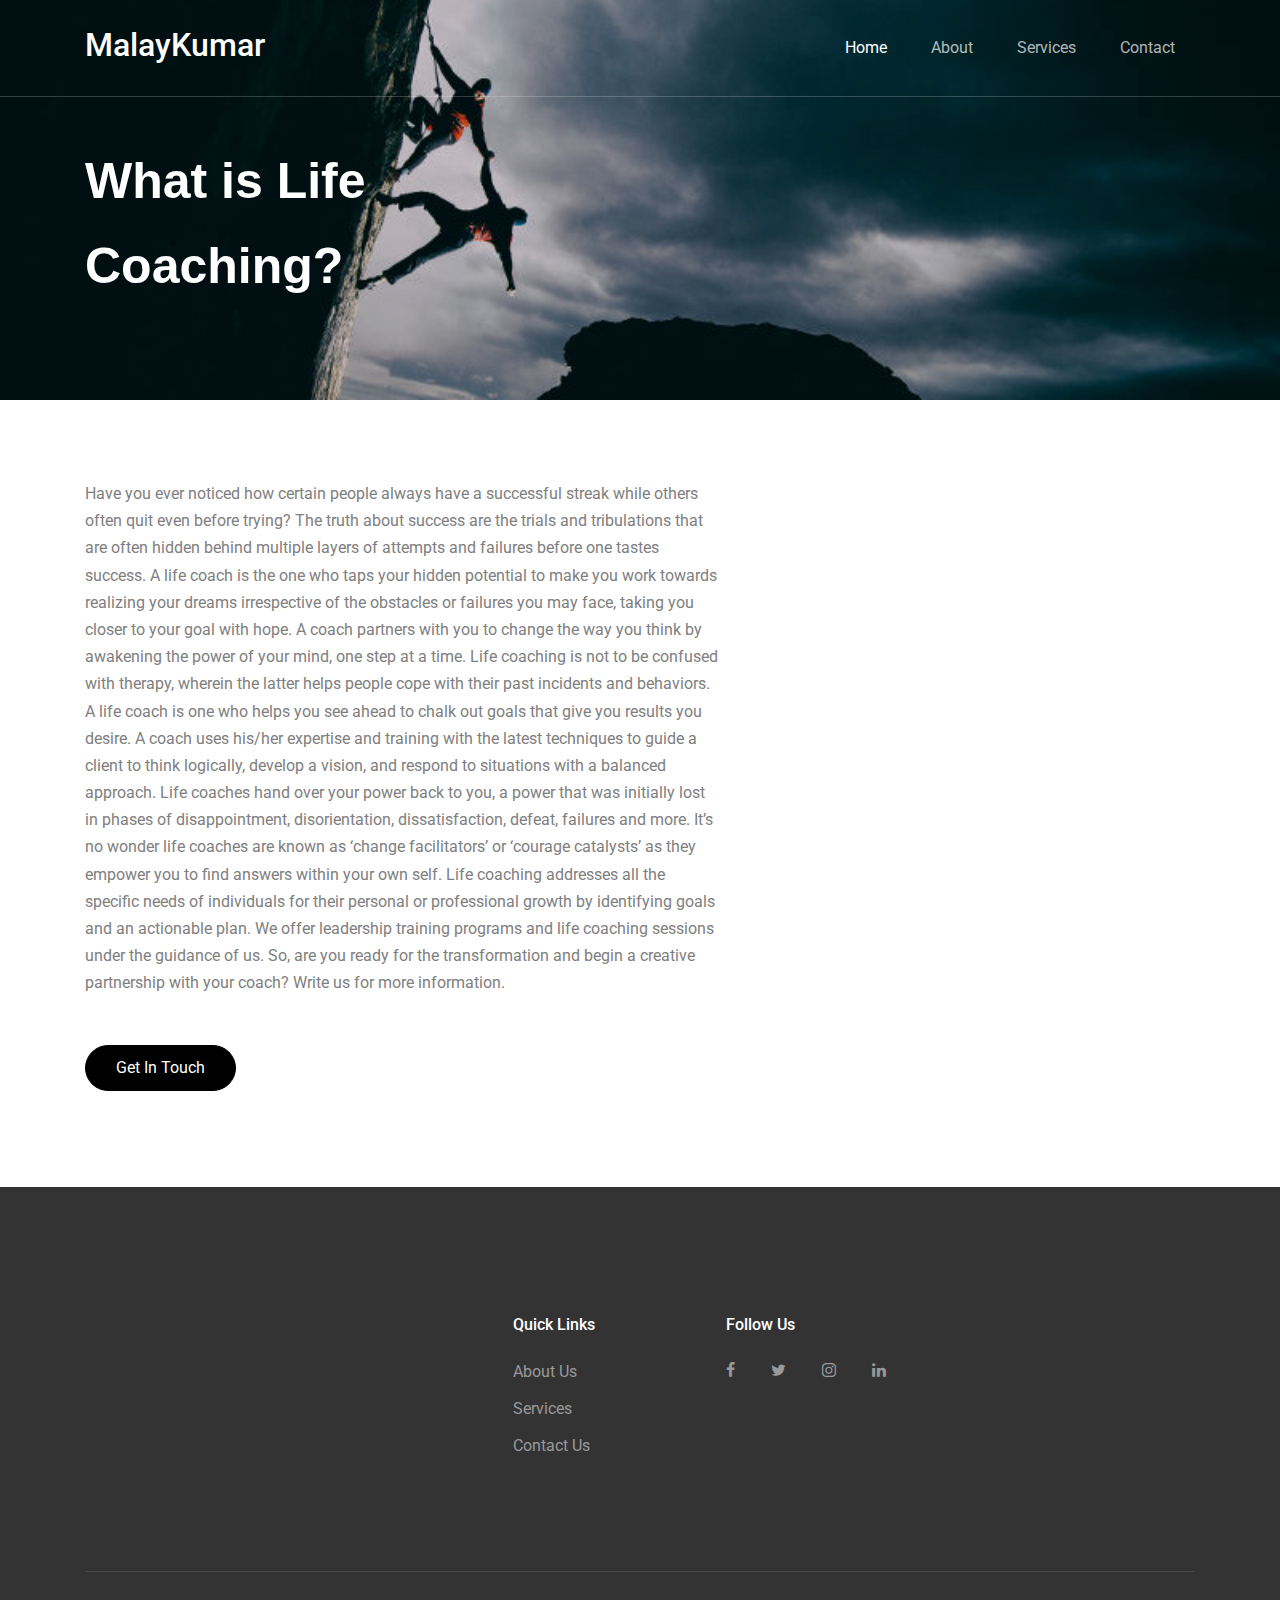
<file: leadership.html>
<!DOCTYPE html>
<html lang="en">
  <head>
    <title>Life Coaching</title>
    <meta charset="utf-8">
    <meta name="viewport" content="width=device-width, initial-scale=1, shrink-to-fit=no">
    
    <link href="https://fonts.googleapis.com/css?family=Roboto:300,400,900" rel="stylesheet">
    <link rel="stylesheet" href="fonts/icomoon/style.css">

    <link rel="stylesheet" href="css/bootstrap.min.css">
    <link rel="stylesheet" href="css/jquery-ui.css">
    <link rel="stylesheet" href="css/owl.carousel.min.css">
    <link rel="stylesheet" href="css/owl.theme.default.min.css">
    <link rel="stylesheet" href="css/owl.theme.default.min.css">

    <link rel="stylesheet" href="css/jquery.fancybox.min.css">

    <link rel="stylesheet" href="fonts/flaticon/font/flaticon.css">

    <link rel="stylesheet" href="css/aos.css">

    <link rel="stylesheet" href="css/style.css">
    
  </head>
  <body data-spy="scroll" data-target=".site-navbar-target" data-offset="300">
  
  <div class="site-wrap">

    <div class="site-mobile-menu site-navbar-target">
      <div class="site-mobile-menu-header">
        <div class="site-mobile-menu-close mt-3">
          <span class="icon-close2 js-menu-toggle"></span>
        </div>
      </div>
      <div class="site-mobile-menu-body"></div>
    </div>
   
    
    <header class="site-navbar py-4 js-sticky-header site-navbar-target" role="banner">

      <div class="container">
        <div class="row align-items-center">
          
          <div class="col-6 col-xl-2">
            <h1 class="mb-0 site-logo"><a href="index.html" class="h2 mb-0">Malay<span>Kumar</span> <span class="text-primary"></span> </a></h1>
          </div>

          <div class="col-12 col-md-10 d-none d-xl-block">
            <nav class="site-navigation position-relative text-right" role="navigation">

              <ul class="site-menu main-menu js-clone-nav mr-auto d-none d-lg-block">
                <li><a href="#home-section" class="nav-link">Home</a></li>
                <li><a href="#about-section" class="nav-link">About</a></li>
                <li><a href="#services-section" class="nav-link">Services</a></li>
                <li><a href="#contact-section" class="nav-link">Contact</a></li>
              </ul>
            </nav>
          </div>


          <div class="col-6 d-inline-block d-xl-none ml-md-0 py-3" style="position: relative; top: 3px;"><a href="#" class="site-menu-toggle js-menu-toggle text-black float-right"><span class="icon-menu h3"></span></a></div>

        </div>
      </div>
      
    </header>

  
     
    <div class="site-blocks-cover inner-page-cover overlay" style="background-image: url(images/mentoring.jpg);" data-aos="fade" id="home-section">
      <div class="container">
        <div class="row">

          <div class="col-md-6 mt-lg-5 mr-auto text-left align-self-end align-self-md-center">
            <h20>What is Life Coaching?</h20>
          </div>
            
        </div>
      </div>
    </div>  

    <div class="site-section">
      <div class="container">
        <div class="row">
          <div class="col-lg-7">
            <p>
                Have you ever noticed how certain people always have a successful streak while others often quit even before trying? The truth about success are the trials and tribulations that are often hidden behind multiple layers of attempts and failures before one tastes success. A life coach is the one who taps your hidden potential to make you work towards realizing your dreams irrespective of the obstacles or failures you may face, taking you closer to your goal with hope. 
                A coach partners with you to change the way you think by awakening the power of your mind, one step at a time.
                Life coaching is not to be confused with therapy, wherein the latter helps people cope with their past incidents and behaviors.
                A life coach is one who helps you see ahead to chalk out goals that give you results you desire. A coach uses his/her expertise and training with the latest techniques to guide a client to think logically, develop a vision, and respond to situations with a balanced approach. Life coaches hand over your power back to you, a power that was initially lost in phases of disappointment, disorientation, dissatisfaction, defeat, failures and more. It’s no wonder life coaches are known as ‘change facilitators’ or ‘courage catalysts’ as they empower you to find answers within your own self. Life coaching addresses all the specific needs of individuals for their personal or professional growth by identifying goals and an actionable plan.
                We offer leadership training programs and life coaching sessions under the guidance of us. So, are you ready for the transformation and begin a creative partnership with your coach? Write us for more information.

            </p>
            <p class="mt-5"><a href="#" class="btn btn-primary">Get In Touch</a></p>
          </div>
          <!-- <div class="col-lg-4 ml-auto">
            <img src="" alt="Image" class="img-fluid">
          </div> -->
        </div>
      </div>
    </div>

    
    <footer class="site-footer">
      <div class="container">
        <div class="row">
          <div class="col-md-9">
            <div class="row">
              <div class="col-md-5">

              </div>
              <div class="col-md-3 ml-auto">
                <h2 class="footer-heading mb-4">Quick Links</h2>
                <ul class="list-unstyled">
                  <li><a href="#">About Us</a></li>
                  <li><a href="#">Services</a></li>
                  <li><a href="#">Contact Us</a></li>
                </ul>
              </div>
              <div class="col-md-3">
                <h2 class="footer-heading mb-4">Follow Us</h2>
                <a href="#" class="pl-0 pr-3"><span class="icon-facebook"></span></a>
                <a href="#" class="pl-3 pr-3"><span class="icon-twitter"></span></a>
                <a href="#" class="pl-3 pr-3"><span class="icon-instagram"></span></a>
                <a href="#" class="pl-3 pr-3"><span class="icon-linkedin"></span></a>
              </div>
            </div>
          </div>
        </div>
        <div class="row pt-5 mt-5 text-center">
          <div class="col-md-12">
            <div class="border-top pt-5">
            <p>
      </p>
            </div>
          </div>
          
        </div>
      </div>
    </footer>

  </div> <!-- .site-wrap -->

  <script src="js/jquery-3.3.1.min.js"></script>
  <script src="js/jquery-migrate-3.0.1.min.js"></script>
  <script src="js/jquery-ui.js"></script>
  <script src="js/popper.min.js"></script>
  <script src="js/bootstrap.min.js"></script>
  <script src="js/owl.carousel.min.js"></script>
  <script src="js/jquery.stellar.min.js"></script>
  <script src="js/jquery.easing.1.3.js"></script>
  <script src="js/aos.js"></script>
  <script src="js/jquery.fancybox.min.js"></script>
  <script src="js/jquery.sticky.js"></script>

  
  <script src="js/main.js"></script>
    
  </body>
</html>
</file>
<file: fonts/icomoon/style.css>
@font-face {
  font-family: 'icomoon';
  src:  url('fonts/icomoon.eot?10si43');
  src:  url('fonts/icomoon.eot?10si43#iefix') format('embedded-opentype'),
    url('fonts/icomoon.ttf?10si43') format('truetype'),
    url('fonts/icomoon.woff?10si43') format('woff'),
    url('fonts/icomoon.svg?10si43#icomoon') format('svg');
  font-weight: normal;
  font-style: normal;
}

[class^="icon-"], [class*=" icon-"] {
  /* use !important to prevent issues with browser extensions that change fonts */
  font-family: 'icomoon' !important;
  speak: none;
  font-style: normal;
  font-weight: normal;
  font-variant: normal;
  text-transform: none;
  line-height: 1;

  /* Better Font Rendering =========== */
  -webkit-font-smoothing: antialiased;
  -moz-osx-font-smoothing: grayscale;
}

.icon-asterisk:before {
  content: "\f069";
}
.icon-plus:before {
  content: "\f067";
}
.icon-question:before {
  content: "\f128";
}
.icon-minus:before {
  content: "\f068";
}
.icon-glass:before {
  content: "\f000";
}
.icon-music:before {
  content: "\f001";
}
.icon-search:before {
  content: "\f002";
}
.icon-envelope-o:before {
  content: "\f003";
}
.icon-heart:before {
  content: "\f004";
}
.icon-star:before {
  content: "\f005";
}
.icon-star-o:before {
  content: "\f006";
}
.icon-user:before {
  content: "\f007";
}
.icon-film:before {
  content: "\f008";
}
.icon-th-large:before {
  content: "\f009";
}
.icon-th:before {
  content: "\f00a";
}
.icon-th-list:before {
  content: "\f00b";
}
.icon-check:before {
  content: "\f00c";
}
.icon-close:before {
  content: "\f00d";
}
.icon-remove:before {
  content: "\f00d";
}
.icon-times:before {
  content: "\f00d";
}
.icon-search-plus:before {
  content: "\f00e";
}
.icon-search-minus:before {
  content: "\f010";
}
.icon-power-off:before {
  content: "\f011";
}
.icon-signal:before {
  content: "\f012";
}
.icon-cog:before {
  content: "\f013";
}
.icon-gear:before {
  content: "\f013";
}
.icon-trash-o:before {
  content: "\f014";
}
.icon-home:before {
  content: "\f015";
}
.icon-file-o:before {
  content: "\f016";
}
.icon-clock-o:before {
  content: "\f017";
}
.icon-road:before {
  content: "\f018";
}
.icon-download:before {
  content: "\f019";
}
.icon-arrow-circle-o-down:before {
  content: "\f01a";
}
.icon-arrow-circle-o-up:before {
  content: "\f01b";
}
.icon-inbox:before {
  content: "\f01c";
}
.icon-play-circle-o:before {
  content: "\f01d";
}
.icon-repeat:before {
  content: "\f01e";
}
.icon-rotate-right:before {
  content: "\f01e";
}
.icon-refresh:before {
  content: "\f021";
}
.icon-list-alt:before {
  content: "\f022";
}
.icon-lock:before {
  content: "\f023";
}
.icon-flag:before {
  content: "\f024";
}
.icon-headphones:before {
  content: "\f025";
}
.icon-volume-off:before {
  content: "\f026";
}
.icon-volume-down:before {
  content: "\f027";
}
.icon-volume-up:before {
  content: "\f028";
}
.icon-qrcode:before {
  content: "\f029";
}
.icon-barcode:before {
  content: "\f02a";
}
.icon-tag:before {
  content: "\f02b";
}
.icon-tags:before {
  content: "\f02c";
}
.icon-book:before {
  content: "\f02d";
}
.icon-bookmark:before {
  content: "\f02e";
}
.icon-print:before {
  content: "\f02f";
}
.icon-camera:before {
  content: "\f030";
}
.icon-font:before {
  content: "\f031";
}
.icon-bold:before {
  content: "\f032";
}
.icon-italic:before {
  content: "\f033";
}
.icon-text-height:before {
  content: "\f034";
}
.icon-text-width:before {
  content: "\f035";
}
.icon-align-left:before {
  content: "\f036";
}
.icon-align-center:before {
  content: "\f037";
}
.icon-align-right:before {
  content: "\f038";
}
.icon-align-justify:before {
  content: "\f039";
}
.icon-list:before {
  content: "\f03a";
}
.icon-dedent:before {
  content: "\f03b";
}
.icon-outdent:before {
  content: "\f03b";
}
.icon-indent:before {
  content: "\f03c";
}
.icon-video-camera:before {
  content: "\f03d";
}
.icon-image:before {
  content: "\f03e";
}
.icon-photo:before {
  content: "\f03e";
}
.icon-picture-o:before {
  content: "\f03e";
}
.icon-pencil:before {
  content: "\f040";
}
.icon-map-marker:before {
  content: "\f041";
}
.icon-adjust:before {
  content: "\f042";
}
.icon-tint:before {
  content: "\f043";
}
.icon-edit:before {
  content: "\f044";
}
.icon-pencil-square-o:before {
  content: "\f044";
}
.icon-share-square-o:before {
  content: "\f045";
}
.icon-check-square-o:before {
  content: "\f046";
}
.icon-arrows:before {
  content: "\f047";
}
.icon-step-backward:before {
  content: "\f048";
}
.icon-fast-backward:before {
  content: "\f049";
}
.icon-backward:before {
  content: "\f04a";
}
.icon-play:before {
  content: "\f04b";
}
.icon-pause:before {
  content: "\f04c";
}
.icon-stop:before {
  content: "\f04d";
}
.icon-forward:before {
  content: "\f04e";
}
.icon-fast-forward:before {
  content: "\f050";
}
.icon-step-forward:before {
  content: "\f051";
}
.icon-eject:before {
  content: "\f052";
}
.icon-chevron-left:before {
  content: "\f053";
}
.icon-chevron-right:before {
  content: "\f054";
}
.icon-plus-circle:before {
  content: "\f055";
}
.icon-minus-circle:before {
  content: "\f056";
}
.icon-times-circle:before {
  content: "\f057";
}
.icon-check-circle:before {
  content: "\f058";
}
.icon-question-circle:before {
  content: "\f059";
}
.icon-info-circle:before {
  content: "\f05a";
}
.icon-crosshairs:before {
  content: "\f05b";
}
.icon-times-circle-o:before {
  content: "\f05c";
}
.icon-check-circle-o:before {
  content: "\f05d";
}
.icon-ban:before {
  content: "\f05e";
}
.icon-arrow-left:before {
  content: "\f060";
}
.icon-arrow-right:before {
  content: "\f061";
}
.icon-arrow-up:before {
  content: "\f062";
}
.icon-arrow-down:before {
  content: "\f063";
}
.icon-mail-forward:before {
  content: "\f064";
}
.icon-share:before {
  content: "\f064";
}
.icon-expand:before {
  content: "\f065";
}
.icon-compress:before {
  content: "\f066";
}
.icon-exclamation-circle:before {
  content: "\f06a";
}
.icon-gift:before {
  content: "\f06b";
}
.icon-leaf:before {
  content: "\f06c";
}
.icon-fire:before {
  content: "\f06d";
}
.icon-eye:before {
  content: "\f06e";
}
.icon-eye-slash:before {
  content: "\f070";
}
.icon-exclamation-triangle:before {
  content: "\f071";
}
.icon-warning:before {
  content: "\f071";
}
.icon-plane:before {
  content: "\f072";
}
.icon-calendar:before {
  content: "\f073";
}
.icon-random:before {
  content: "\f074";
}
.icon-comment:before {
  content: "\f075";
}
.icon-magnet:before {
  content: "\f076";
}
.icon-chevron-up:before {
  content: "\f077";
}
.icon-chevron-down:before {
  content: "\f078";
}
.icon-retweet:before {
  content: "\f079";
}
.icon-shopping-cart:before {
  content: "\f07a";
}
.icon-folder:before {
  content: "\f07b";
}
.icon-folder-open:before {
  content: "\f07c";
}
.icon-arrows-v:before {
  content: "\f07d";
}
.icon-arrows-h:before {
  content: "\f07e";
}
.icon-bar-chart:before {
  content: "\f080";
}
.icon-bar-chart-o:before {
  content: "\f080";
}
.icon-twitter-square:before {
  content: "\f081";
}
.icon-facebook-square:before {
  content: "\f082";
}
.icon-camera-retro:before {
  content: "\f083";
}
.icon-key:before {
  content: "\f084";
}
.icon-cogs:before {
  content: "\f085";
}
.icon-gears:before {
  content: "\f085";
}
.icon-comments:before {
  content: "\f086";
}
.icon-thumbs-o-up:before {
  content: "\f087";
}
.icon-thumbs-o-down:before {
  content: "\f088";
}
.icon-star-half:before {
  content: "\f089";
}
.icon-heart-o:before {
  content: "\f08a";
}
.icon-sign-out:before {
  content: "\f08b";
}
.icon-linkedin-square:before {
  content: "\f08c";
}
.icon-thumb-tack:before {
  content: "\f08d";
}
.icon-external-link:before {
  content: "\f08e";
}
.icon-sign-in:before {
  content: "\f090";
}
.icon-trophy:before {
  content: "\f091";
}
.icon-github-square:before {
  content: "\f092";
}
.icon-upload:before {
  content: "\f093";
}
.icon-lemon-o:before {
  content: "\f094";
}
.icon-phone:before {
  content: "\f095";
}
.icon-square-o:before {
  content: "\f096";
}
.icon-bookmark-o:before {
  content: "\f097";
}
.icon-phone-square:before {
  content: "\f098";
}
.icon-twitter:before {
  content: "\f099";
}
.icon-facebook:before {
  content: "\f09a";
}
.icon-facebook-f:before {
  content: "\f09a";
}
.icon-github:before {
  content: "\f09b";
}
.icon-unlock:before {
  content: "\f09c";
}
.icon-credit-card:before {
  content: "\f09d";
}
.icon-feed:before {
  content: "\f09e";
}
.icon-rss:before {
  content: "\f09e";
}
.icon-hdd-o:before {
  content: "\f0a0";
}
.icon-bullhorn:before {
  content: "\f0a1";
}
.icon-bell-o:before {
  content: "\f0a2";
}
.icon-certificate:before {
  content: "\f0a3";
}
.icon-hand-o-right:before {
  content: "\f0a4";
}
.icon-hand-o-left:before {
  content: "\f0a5";
}
.icon-hand-o-up:before {
  content: "\f0a6";
}
.icon-hand-o-down:before {
  content: "\f0a7";
}
.icon-arrow-circle-left:before {
  content: "\f0a8";
}
.icon-arrow-circle-right:before {
  content: "\f0a9";
}
.icon-arrow-circle-up:before {
  content: "\f0aa";
}
.icon-arrow-circle-down:before {
  content: "\f0ab";
}
.icon-globe:before {
  content: "\f0ac";
}
.icon-wrench:before {
  content: "\f0ad";
}
.icon-tasks:before {
  content: "\f0ae";
}
.icon-filter:before {
  content: "\f0b0";
}
.icon-briefcase:before {
  content: "\f0b1";
}
.icon-arrows-alt:before {
  content: "\f0b2";
}
.icon-group:before {
  content: "\f0c0";
}
.icon-users:before {
  content: "\f0c0";
}
.icon-chain:before {
  content: "\f0c1";
}
.icon-link:before {
  content: "\f0c1";
}
.icon-cloud:before {
  content: "\f0c2";
}
.icon-flask:before {
  content: "\f0c3";
}
.icon-cut:before {
  content: "\f0c4";
}
.icon-scissors:before {
  content: "\f0c4";
}
.icon-copy:before {
  content: "\f0c5";
}
.icon-files-o:before {
  content: "\f0c5";
}
.icon-paperclip:before {
  content: "\f0c6";
}
.icon-floppy-o:before {
  content: "\f0c7";
}
.icon-save:before {
  content: "\f0c7";
}
.icon-square:before {
  content: "\f0c8";
}
.icon-bars:before {
  content: "\f0c9";
}
.icon-navicon:before {
  content: "\f0c9";
}
.icon-reorder:before {
  content: "\f0c9";
}
.icon-list-ul:before {
  content: "\f0ca";
}
.icon-list-ol:before {
  content: "\f0cb";
}
.icon-strikethrough:before {
  content: "\f0cc";
}
.icon-underline:before {
  content: "\f0cd";
}
.icon-table:before {
  content: "\f0ce";
}
.icon-magic:before {
  content: "\f0d0";
}
.icon-truck:before {
  content: "\f0d1";
}
.icon-pinterest:before {
  content: "\f0d2";
}
.icon-pinterest-square:before {
  content: "\f0d3";
}
.icon-google-plus-square:before {
  content: "\f0d4";
}
.icon-google-plus:before {
  content: "\f0d5";
}
.icon-money:before {
  content: "\f0d6";
}
.icon-caret-down:before {
  content: "\f0d7";
}
.icon-caret-up:before {
  content: "\f0d8";
}
.icon-caret-left:before {
  content: "\f0d9";
}
.icon-caret-right:before {
  content: "\f0da";
}
.icon-columns:before {
  content: "\f0db";
}
.icon-sort:before {
  content: "\f0dc";
}
.icon-unsorted:before {
  content: "\f0dc";
}
.icon-sort-desc:before {
  content: "\f0dd";
}
.icon-sort-down:before {
  content: "\f0dd";
}
.icon-sort-asc:before {
  content: "\f0de";
}
.icon-sort-up:before {
  content: "\f0de";
}
.icon-envelope:before {
  content: "\f0e0";
}
.icon-linkedin:before {
  content: "\f0e1";
}
.icon-rotate-left:before {
  content: "\f0e2";
}
.icon-undo:before {
  content: "\f0e2";
}
.icon-gavel:before {
  content: "\f0e3";
}
.icon-legal:before {
  content: "\f0e3";
}
.icon-dashboard:before {
  content: "\f0e4";
}
.icon-tachometer:before {
  content: "\f0e4";
}
.icon-comment-o:before {
  content: "\f0e5";
}
.icon-comments-o:before {
  content: "\f0e6";
}
.icon-bolt:before {
  content: "\f0e7";
}
.icon-flash:before {
  content: "\f0e7";
}
.icon-sitemap:before {
  content: "\f0e8";
}
.icon-umbrella:before {
  content: "\f0e9";
}
.icon-clipboard:before {
  content: "\f0ea";
}
.icon-paste:before {
  content: "\f0ea";
}
.icon-lightbulb-o:before {
  content: "\f0eb";
}
.icon-exchange:before {
  content: "\f0ec";
}
.icon-cloud-download:before {
  content: "\f0ed";
}
.icon-cloud-upload:before {
  content: "\f0ee";
}
.icon-user-md:before {
  content: "\f0f0";
}
.icon-stethoscope:before {
  content: "\f0f1";
}
.icon-suitcase:before {
  content: "\f0f2";
}
.icon-bell:before {
  content: "\f0f3";
}
.icon-coffee:before {
  content: "\f0f4";
}
.icon-cutlery:before {
  content: "\f0f5";
}
.icon-file-text-o:before {
  content: "\f0f6";
}
.icon-building-o:before {
  content: "\f0f7";
}
.icon-hospital-o:before {
  content: "\f0f8";
}
.icon-ambulance:before {
  content: "\f0f9";
}
.icon-medkit:before {
  content: "\f0fa";
}
.icon-fighter-jet:before {
  content: "\f0fb";
}
.icon-beer:before {
  content: "\f0fc";
}
.icon-h-square:before {
  content: "\f0fd";
}
.icon-plus-square:before {
  content: "\f0fe";
}
.icon-angle-double-left:before {
  content: "\f100";
}
.icon-angle-double-right:before {
  content: "\f101";
}
.icon-angle-double-up:before {
  content: "\f102";
}
.icon-angle-double-down:before {
  content: "\f103";
}
.icon-angle-left:before {
  content: "\f104";
}
.icon-angle-right:before {
  content: "\f105";
}
.icon-angle-up:before {
  content: "\f106";
}
.icon-angle-down:before {
  content: "\f107";
}
.icon-desktop:before {
  content: "\f108";
}
.icon-laptop:before {
  content: "\f109";
}
.icon-tablet:before {
  content: "\f10a";
}
.icon-mobile:before {
  content: "\f10b";
}
.icon-mobile-phone:before {
  content: "\f10b";
}
.icon-circle-o:before {
  content: "\f10c";
}
.icon-quote-left:before {
  content: "\f10d";
}
.icon-quote-right:before {
  content: "\f10e";
}
.icon-spinner:before {
  content: "\f110";
}
.icon-circle:before {
  content: "\f111";
}
.icon-mail-reply:before {
  content: "\f112";
}
.icon-reply:before {
  content: "\f112";
}
.icon-github-alt:before {
  content: "\f113";
}
.icon-folder-o:before {
  content: "\f114";
}
.icon-folder-open-o:before {
  content: "\f115";
}
.icon-smile-o:before {
  content: "\f118";
}
.icon-frown-o:before {
  content: "\f119";
}
.icon-meh-o:before {
  content: "\f11a";
}
.icon-gamepad:before {
  content: "\f11b";
}
.icon-keyboard-o:before {
  content: "\f11c";
}
.icon-flag-o:before {
  content: "\f11d";
}
.icon-flag-checkered:before {
  content: "\f11e";
}
.icon-terminal:before {
  content: "\f120";
}
.icon-code:before {
  content: "\f121";
}
.icon-mail-reply-all:before {
  content: "\f122";
}
.icon-reply-all:before {
  content: "\f122";
}
.icon-star-half-empty:before {
  content: "\f123";
}
.icon-star-half-full:before {
  content: "\f123";
}
.icon-star-half-o:before {
  content: "\f123";
}
.icon-location-arrow:before {
  content: "\f124";
}
.icon-crop:before {
  content: "\f125";
}
.icon-code-fork:before {
  content: "\f126";
}
.icon-chain-broken:before {
  content: "\f127";
}
.icon-unlink:before {
  content: "\f127";
}
.icon-info:before {
  content: "\f129";
}
.icon-exclamation:before {
  content: "\f12a";
}
.icon-superscript:before {
  content: "\f12b";
}
.icon-subscript:before {
  content: "\f12c";
}
.icon-eraser:before {
  content: "\f12d";
}
.icon-puzzle-piece:before {
  content: "\f12e";
}
.icon-microphone:before {
  content: "\f130";
}
.icon-microphone-slash:before {
  content: "\f131";
}
.icon-shield:before {
  content: "\f132";
}
.icon-calendar-o:before {
  content: "\f133";
}
.icon-fire-extinguisher:before {
  content: "\f134";
}
.icon-rocket:before {
  content: "\f135";
}
.icon-maxcdn:before {
  content: "\f136";
}
.icon-chevron-circle-left:before {
  content: "\f137";
}
.icon-chevron-circle-right:before {
  content: "\f138";
}
.icon-chevron-circle-up:before {
  content: "\f139";
}
.icon-chevron-circle-down:before {
  content: "\f13a";
}
.icon-html5:before {
  content: "\f13b";
}
.icon-css3:before {
  content: "\f13c";
}
.icon-anchor:before {
  content: "\f13d";
}
.icon-unlock-alt:before {
  content: "\f13e";
}
.icon-bullseye:before {
  content: "\f140";
}
.icon-ellipsis-h:before {
  content: "\f141";
}
.icon-ellipsis-v:before {
  content: "\f142";
}
.icon-rss-square:before {
  content: "\f143";
}
.icon-play-circle:before {
  content: "\f144";
}
.icon-ticket:before {
  content: "\f145";
}
.icon-minus-square:before {
  content: "\f146";
}
.icon-minus-square-o:before {
  content: "\f147";
}
.icon-level-up:before {
  content: "\f148";
}
.icon-level-down:before {
  content: "\f149";
}
.icon-check-square:before {
  content: "\f14a";
}
.icon-pencil-square:before {
  content: "\f14b";
}
.icon-external-link-square:before {
  content: "\f14c";
}
.icon-share-square:before {
  content: "\f14d";
}
.icon-compass:before {
  content: "\f14e";
}
.icon-caret-square-o-down:before {
  content: "\f150";
}
.icon-toggle-down:before {
  content: "\f150";
}
.icon-caret-square-o-up:before {
  content: "\f151";
}
.icon-toggle-up:before {
  content: "\f151";
}
.icon-caret-square-o-right:before {
  content: "\f152";
}
.icon-toggle-right:before {
  content: "\f152";
}
.icon-eur:before {
  content: "\f153";
}
.icon-euro:before {
  content: "\f153";
}
.icon-gbp:before {
  content: "\f154";
}
.icon-dollar:before {
  content: "\f155";
}
.icon-usd:before {
  content: "\f155";
}
.icon-inr:before {
  content: "\f156";
}
.icon-rupee:before {
  content: "\f156";
}
.icon-cny:before {
  content: "\f157";
}
.icon-jpy:before {
  content: "\f157";
}
.icon-rmb:before {
  content: "\f157";
}
.icon-yen:before {
  content: "\f157";
}
.icon-rouble:before {
  content: "\f158";
}
.icon-rub:before {
  content: "\f158";
}
.icon-ruble:before {
  content: "\f158";
}
.icon-krw:before {
  content: "\f159";
}
.icon-won:before {
  content: "\f159";
}
.icon-bitcoin:before {
  content: "\f15a";
}
.icon-btc:before {
  content: "\f15a";
}
.icon-file:before {
  content: "\f15b";
}
.icon-file-text:before {
  content: "\f15c";
}
.icon-sort-alpha-asc:before {
  content: "\f15d";
}
.icon-sort-alpha-desc:before {
  content: "\f15e";
}
.icon-sort-amount-asc:before {
  content: "\f160";
}
.icon-sort-amount-desc:before {
  content: "\f161";
}
.icon-sort-numeric-asc:before {
  content: "\f162";
}
.icon-sort-numeric-desc:before {
  content: "\f163";
}
.icon-thumbs-up:before {
  content: "\f164";
}
.icon-thumbs-down:before {
  content: "\f165";
}
.icon-youtube-square:before {
  content: "\f166";
}
.icon-youtube:before {
  content: "\f167";
}
.icon-xing:before {
  content: "\f168";
}
.icon-xing-square:before {
  content: "\f169";
}
.icon-youtube-play:before {
  content: "\f16a";
}
.icon-dropbox:before {
  content: "\f16b";
}
.icon-stack-overflow:before {
  content: "\f16c";
}
.icon-instagram:before {
  content: "\f16d";
}
.icon-flickr:before {
  content: "\f16e";
}
.icon-adn:before {
  content: "\f170";
}
.icon-bitbucket:before {
  content: "\f171";
}
.icon-bitbucket-square:before {
  content: "\f172";
}
.icon-tumblr:before {
  content: "\f173";
}
.icon-tumblr-square:before {
  content: "\f174";
}
.icon-long-arrow-down:before {
  content: "\f175";
}
.icon-long-arrow-up:before {
  content: "\f176";
}
.icon-long-arrow-left:before {
  content: "\f177";
}
.icon-long-arrow-right:before {
  content: "\f178";
}
.icon-apple:before {
  content: "\f179";
}
.icon-windows:before {
  content: "\f17a";
}
.icon-android:before {
  content: "\f17b";
}
.icon-linux:before {
  content: "\f17c";
}
.icon-dribbble:before {
  content: "\f17d";
}
.icon-skype:before {
  content: "\f17e";
}
.icon-foursquare:before {
  content: "\f180";
}
.icon-trello:before {
  content: "\f181";
}
.icon-female:before {
  content: "\f182";
}
.icon-male:before {
  content: "\f183";
}
.icon-gittip:before {
  content: "\f184";
}
.icon-gratipay:before {
  content: "\f184";
}
.icon-sun-o:before {
  content: "\f185";
}
.icon-moon-o:before {
  content: "\f186";
}
.icon-archive:before {
  content: "\f187";
}
.icon-bug:before {
  content: "\f188";
}
.icon-vk:before {
  content: "\f189";
}
.icon-weibo:before {
  content: "\f18a";
}
.icon-renren:before {
  content: "\f18b";
}
.icon-pagelines:before {
  content: "\f18c";
}
.icon-stack-exchange:before {
  content: "\f18d";
}
.icon-arrow-circle-o-right:before {
  content: "\f18e";
}
.icon-arrow-circle-o-left:before {
  content: "\f190";
}
.icon-caret-square-o-left:before {
  content: "\f191";
}
.icon-toggle-left:before {
  content: "\f191";
}
.icon-dot-circle-o:before {
  content: "\f192";
}
.icon-wheelchair:before {
  content: "\f193";
}
.icon-vimeo-square:before {
  content: "\f194";
}
.icon-try:before {
  content: "\f195";
}
.icon-turkish-lira:before {
  content: "\f195";
}
.icon-plus-square-o:before {
  content: "\f196";
}
.icon-space-shuttle:before {
  content: "\f197";
}
.icon-slack:before {
  content: "\f198";
}
.icon-envelope-square:before {
  content: "\f199";
}
.icon-wordpress:before {
  content: "\f19a";
}
.icon-openid:before {
  content: "\f19b";
}
.icon-bank:before {
  content: "\f19c";
}
.icon-institution:before {
  content: "\f19c";
}
.icon-university:before {
  content: "\f19c";
}
.icon-graduation-cap:before {
  content: "\f19d";
}
.icon-mortar-board:before {
  content: "\f19d";
}
.icon-yahoo:before {
  content: "\f19e";
}
.icon-google:before {
  content: "\f1a0";
}
.icon-reddit:before {
  content: "\f1a1";
}
.icon-reddit-square:before {
  content: "\f1a2";
}
.icon-stumbleupon-circle:before {
  content: "\f1a3";
}
.icon-stumbleupon:before {
  content: "\f1a4";
}
.icon-delicious:before {
  content: "\f1a5";
}
.icon-digg:before {
  content: "\f1a6";
}
.icon-pied-piper-pp:before {
  content: "\f1a7";
}
.icon-pied-piper-alt:before {
  content: "\f1a8";
}
.icon-drupal:before {
  content: "\f1a9";
}
.icon-joomla:before {
  content: "\f1aa";
}
.icon-language:before {
  content: "\f1ab";
}
.icon-fax:before {
  content: "\f1ac";
}
.icon-building:before {
  content: "\f1ad";
}
.icon-child:before {
  content: "\f1ae";
}
.icon-paw:before {
  content: "\f1b0";
}
.icon-spoon:before {
  content: "\f1b1";
}
.icon-cube:before {
  content: "\f1b2";
}
.icon-cubes:before {
  content: "\f1b3";
}
.icon-behance:before {
  content: "\f1b4";
}
.icon-behance-square:before {
  content: "\f1b5";
}
.icon-steam:before {
  content: "\f1b6";
}
.icon-steam-square:before {
  content: "\f1b7";
}
.icon-recycle:before {
  content: "\f1b8";
}
.icon-automobile:before {
  content: "\f1b9";
}
.icon-car:before {
  content: "\f1b9";
}
.icon-cab:before {
  content: "\f1ba";
}
.icon-taxi:before {
  content: "\f1ba";
}
.icon-tree:before {
  content: "\f1bb";
}
.icon-spotify:before {
  content: "\f1bc";
}
.icon-deviantart:before {
  content: "\f1bd";
}
.icon-soundcloud:before {
  content: "\f1be";
}
.icon-database:before {
  content: "\f1c0";
}
.icon-file-pdf-o:before {
  content: "\f1c1";
}
.icon-file-word-o:before {
  content: "\f1c2";
}
.icon-file-excel-o:before {
  content: "\f1c3";
}
.icon-file-powerpoint-o:before {
  content: "\f1c4";
}
.icon-file-image-o:before {
  content: "\f1c5";
}
.icon-file-photo-o:before {
  content: "\f1c5";
}
.icon-file-picture-o:before {
  content: "\f1c5";
}
.icon-file-archive-o:before {
  content: "\f1c6";
}
.icon-file-zip-o:before {
  content: "\f1c6";
}
.icon-file-audio-o:before {
  content: "\f1c7";
}
.icon-file-sound-o:before {
  content: "\f1c7";
}
.icon-file-movie-o:before {
  content: "\f1c8";
}
.icon-file-video-o:before {
  content: "\f1c8";
}
.icon-file-code-o:before {
  content: "\f1c9";
}
.icon-vine:before {
  content: "\f1ca";
}
.icon-codepen:before {
  content: "\f1cb";
}
.icon-jsfiddle:before {
  content: "\f1cc";
}
.icon-life-bouy:before {
  content: "\f1cd";
}
.icon-life-buoy:before {
  content: "\f1cd";
}
.icon-life-ring:before {
  content: "\f1cd";
}
.icon-life-saver:before {
  content: "\f1cd";
}
.icon-support:before {
  content: "\f1cd";
}
.icon-circle-o-notch:before {
  content: "\f1ce";
}
.icon-ra:before {
  content: "\f1d0";
}
.icon-rebel:before {
  content: "\f1d0";
}
.icon-resistance:before {
  content: "\f1d0";
}
.icon-empire:before {
  content: "\f1d1";
}
.icon-ge:before {
  content: "\f1d1";
}
.icon-git-square:before {
  content: "\f1d2";
}
.icon-git:before {
  content: "\f1d3";
}
.icon-hacker-news:before {
  content: "\f1d4";
}
.icon-y-combinator-square:before {
  content: "\f1d4";
}
.icon-yc-square:before {
  content: "\f1d4";
}
.icon-tencent-weibo:before {
  content: "\f1d5";
}
.icon-qq:before {
  content: "\f1d6";
}
.icon-wechat:before {
  content: "\f1d7";
}
.icon-weixin:before {
  content: "\f1d7";
}
.icon-paper-plane:before {
  content: "\f1d8";
}
.icon-send:before {
  content: "\f1d8";
}
.icon-paper-plane-o:before {
  content: "\f1d9";
}
.icon-send-o:before {
  content: "\f1d9";
}
.icon-history:before {
  content: "\f1da";
}
.icon-circle-thin:before {
  content: "\f1db";
}
.icon-header:before {
  content: "\f1dc";
}
.icon-paragraph:before {
  content: "\f1dd";
}
.icon-sliders:before {
  content: "\f1de";
}
.icon-share-alt:before {
  content: "\f1e0";
}
.icon-share-alt-square:before {
  content: "\f1e1";
}
.icon-bomb:before {
  content: "\f1e2";
}
.icon-futbol-o:before {
  content: "\f1e3";
}
.icon-soccer-ball-o:before {
  content: "\f1e3";
}
.icon-tty:before {
  content: "\f1e4";
}
.icon-binoculars:before {
  content: "\f1e5";
}
.icon-plug:before {
  content: "\f1e6";
}
.icon-slideshare:before {
  content: "\f1e7";
}
.icon-twitch:before {
  content: "\f1e8";
}
.icon-yelp:before {
  content: "\f1e9";
}
.icon-newspaper-o:before {
  content: "\f1ea";
}
.icon-wifi:before {
  content: "\f1eb";
}
.icon-calculator:before {
  content: "\f1ec";
}
.icon-paypal:before {
  content: "\f1ed";
}
.icon-google-wallet:before {
  content: "\f1ee";
}
.icon-cc-visa:before {
  content: "\f1f0";
}
.icon-cc-mastercard:before {
  content: "\f1f1";
}
.icon-cc-discover:before {
  content: "\f1f2";
}
.icon-cc-amex:before {
  content: "\f1f3";
}
.icon-cc-paypal:before {
  content: "\f1f4";
}
.icon-cc-stripe:before {
  content: "\f1f5";
}
.icon-bell-slash:before {
  content: "\f1f6";
}
.icon-bell-slash-o:before {
  content: "\f1f7";
}
.icon-trash:before {
  content: "\f1f8";
}
.icon-copyright:before {
  content: "\f1f9";
}
.icon-at:before {
  content: "\f1fa";
}
.icon-eyedropper:before {
  content: "\f1fb";
}
.icon-paint-brush:before {
  content: "\f1fc";
}
.icon-birthday-cake:before {
  content: "\f1fd";
}
.icon-area-chart:before {
  content: "\f1fe";
}
.icon-pie-chart:before {
  content: "\f200";
}
.icon-line-chart:before {
  content: "\f201";
}
.icon-lastfm:before {
  content: "\f202";
}
.icon-lastfm-square:before {
  content: "\f203";
}
.icon-toggle-off:before {
  content: "\f204";
}
.icon-toggle-on:before {
  content: "\f205";
}
.icon-bicycle:before {
  content: "\f206";
}
.icon-bus:before {
  content: "\f207";
}
.icon-ioxhost:before {
  content: "\f208";
}
.icon-angellist:before {
  content: "\f209";
}
.icon-cc:before {
  content: "\f20a";
}
.icon-ils:before {
  content: "\f20b";
}
.icon-shekel:before {
  content: "\f20b";
}
.icon-sheqel:before {
  content: "\f20b";
}
.icon-meanpath:before {
  content: "\f20c";
}
.icon-buysellads:before {
  content: "\f20d";
}
.icon-connectdevelop:before {
  content: "\f20e";
}
.icon-dashcube:before {
  content: "\f210";
}
.icon-forumbee:before {
  content: "\f211";
}
.icon-leanpub:before {
  content: "\f212";
}
.icon-sellsy:before {
  content: "\f213";
}
.icon-shirtsinbulk:before {
  content: "\f214";
}
.icon-simplybuilt:before {
  content: "\f215";
}
.icon-skyatlas:before {
  content: "\f216";
}
.icon-cart-plus:before {
  content: "\f217";
}
.icon-cart-arrow-down:before {
  content: "\f218";
}
.icon-diamond:before {
  content: "\f219";
}
.icon-ship:before {
  content: "\f21a";
}
.icon-user-secret:before {
  content: "\f21b";
}
.icon-motorcycle:before {
  content: "\f21c";
}
.icon-street-view:before {
  content: "\f21d";
}
.icon-heartbeat:before {
  content: "\f21e";
}
.icon-venus:before {
  content: "\f221";
}
.icon-mars:before {
  content: "\f222";
}
.icon-mercury:before {
  content: "\f223";
}
.icon-intersex:before {
  content: "\f224";
}
.icon-transgender:before {
  content: "\f224";
}
.icon-transgender-alt:before {
  content: "\f225";
}
.icon-venus-double:before {
  content: "\f226";
}
.icon-mars-double:before {
  content: "\f227";
}
.icon-venus-mars:before {
  content: "\f228";
}
.icon-mars-stroke:before {
  content: "\f229";
}
.icon-mars-stroke-v:before {
  content: "\f22a";
}
.icon-mars-stroke-h:before {
  content: "\f22b";
}
.icon-neuter:before {
  content: "\f22c";
}
.icon-genderless:before {
  content: "\f22d";
}
.icon-facebook-official:before {
  content: "\f230";
}
.icon-pinterest-p:before {
  content: "\f231";
}
.icon-whatsapp:before {
  content: "\f232";
}
.icon-server:before {
  content: "\f233";
}
.icon-user-plus:before {
  content: "\f234";
}
.icon-user-times:before {
  content: "\f235";
}
.icon-bed:before {
  content: "\f236";
}
.icon-hotel:before {
  content: "\f236";
}
.icon-viacoin:before {
  content: "\f237";
}
.icon-train:before {
  content: "\f238";
}
.icon-subway:before {
  content: "\f239";
}
.icon-medium:before {
  content: "\f23a";
}
.icon-y-combinator:before {
  content: "\f23b";
}
.icon-yc:before {
  content: "\f23b";
}
.icon-optin-monster:before {
  content: "\f23c";
}
.icon-opencart:before {
  content: "\f23d";
}
.icon-expeditedssl:before {
  content: "\f23e";
}
.icon-battery:before {
  content: "\f240";
}
.icon-battery-4:before {
  content: "\f240";
}
.icon-battery-full:before {
  content: "\f240";
}
.icon-battery-3:before {
  content: "\f241";
}
.icon-battery-three-quarters:before {
  content: "\f241";
}
.icon-battery-2:before {
  content: "\f242";
}
.icon-battery-half:before {
  content: "\f242";
}
.icon-battery-1:before {
  content: "\f243";
}
.icon-battery-quarter:before {
  content: "\f243";
}
.icon-battery-0:before {
  content: "\f244";
}
.icon-battery-empty:before {
  content: "\f244";
}
.icon-mouse-pointer:before {
  content: "\f245";
}
.icon-i-cursor:before {
  content: "\f246";
}
.icon-object-group:before {
  content: "\f247";
}
.icon-object-ungroup:before {
  content: "\f248";
}
.icon-sticky-note:before {
  content: "\f249";
}
.icon-sticky-note-o:before {
  content: "\f24a";
}
.icon-cc-jcb:before {
  content: "\f24b";
}
.icon-cc-diners-club:before {
  content: "\f24c";
}
.icon-clone:before {
  content: "\f24d";
}
.icon-balance-scale:before {
  content: "\f24e";
}
.icon-hourglass-o:before {
  content: "\f250";
}
.icon-hourglass-1:before {
  content: "\f251";
}
.icon-hourglass-start:before {
  content: "\f251";
}
.icon-hourglass-2:before {
  content: "\f252";
}
.icon-hourglass-half:before {
  content: "\f252";
}
.icon-hourglass-3:before {
  content: "\f253";
}
.icon-hourglass-end:before {
  content: "\f253";
}
.icon-hourglass:before {
  content: "\f254";
}
.icon-hand-grab-o:before {
  content: "\f255";
}
.icon-hand-rock-o:before {
  content: "\f255";
}
.icon-hand-paper-o:before {
  content: "\f256";
}
.icon-hand-stop-o:before {
  content: "\f256";
}
.icon-hand-scissors-o:before {
  content: "\f257";
}
.icon-hand-lizard-o:before {
  content: "\f258";
}
.icon-hand-spock-o:before {
  content: "\f259";
}
.icon-hand-pointer-o:before {
  content: "\f25a";
}
.icon-hand-peace-o:before {
  content: "\f25b";
}
.icon-trademark:before {
  content: "\f25c";
}
.icon-registered:before {
  content: "\f25d";
}
.icon-creative-commons:before {
  content: "\f25e";
}
.icon-gg:before {
  content: "\f260";
}
.icon-gg-circle:before {
  content: "\f261";
}
.icon-tripadvisor:before {
  content: "\f262";
}
.icon-odnoklassniki:before {
  content: "\f263";
}
.icon-odnoklassniki-square:before {
  content: "\f264";
}
.icon-get-pocket:before {
  content: "\f265";
}
.icon-wikipedia-w:before {
  content: "\f266";
}
.icon-safari:before {
  content: "\f267";
}
.icon-chrome:before {
  content: "\f268";
}
.icon-firefox:before {
  content: "\f269";
}
.icon-opera:before {
  content: "\f26a";
}
.icon-internet-explorer:before {
  content: "\f26b";
}
.icon-television:before {
  content: "\f26c";
}
.icon-tv:before {
  content: "\f26c";
}
.icon-contao:before {
  content: "\f26d";
}
.icon-500px:before {
  content: "\f26e";
}
.icon-amazon:before {
  content: "\f270";
}
.icon-calendar-plus-o:before {
  content: "\f271";
}
.icon-calendar-minus-o:before {
  content: "\f272";
}
.icon-calendar-times-o:before {
  content: "\f273";
}
.icon-calendar-check-o:before {
  content: "\f274";
}
.icon-industry:before {
  content: "\f275";
}
.icon-map-pin:before {
  content: "\f276";
}
.icon-map-signs:before {
  content: "\f277";
}
.icon-map-o:before {
  content: "\f278";
}
.icon-map:before {
  content: "\f279";
}
.icon-commenting:before {
  content: "\f27a";
}
.icon-commenting-o:before {
  content: "\f27b";
}
.icon-houzz:before {
  content: "\f27c";
}
.icon-vimeo:before {
  content: "\f27d";
}
.icon-black-tie:before {
  content: "\f27e";
}
.icon-fonticons:before {
  content: "\f280";
}
.icon-reddit-alien:before {
  content: "\f281";
}
.icon-edge:before {
  content: "\f282";
}
.icon-credit-card-alt:before {
  content: "\f283";
}
.icon-codiepie:before {
  content: "\f284";
}
.icon-modx:before {
  content: "\f285";
}
.icon-fort-awesome:before {
  content: "\f286";
}
.icon-usb:before {
  content: "\f287";
}
.icon-product-hunt:before {
  content: "\f288";
}
.icon-mixcloud:before {
  content: "\f289";
}
.icon-scribd:before {
  content: "\f28a";
}
.icon-pause-circle:before {
  content: "\f28b";
}
.icon-pause-circle-o:before {
  content: "\f28c";
}
.icon-stop-circle:before {
  content: "\f28d";
}
.icon-stop-circle-o:before {
  content: "\f28e";
}
.icon-shopping-bag:before {
  content: "\f290";
}
.icon-shopping-basket:before {
  content: "\f291";
}
.icon-hashtag:before {
  content: "\f292";
}
.icon-bluetooth:before {
  content: "\f293";
}
.icon-bluetooth-b:before {
  content: "\f294";
}
.icon-percent:before {
  content: "\f295";
}
.icon-gitlab:before {
  content: "\f296";
}
.icon-wpbeginner:before {
  content: "\f297";
}
.icon-wpforms:before {
  content: "\f298";
}
.icon-envira:before {
  content: "\f299";
}
.icon-universal-access:before {
  content: "\f29a";
}
.icon-wheelchair-alt:before {
  content: "\f29b";
}
.icon-question-circle-o:before {
  content: "\f29c";
}
.icon-blind:before {
  content: "\f29d";
}
.icon-audio-description:before {
  content: "\f29e";
}
.icon-volume-control-phone:before {
  content: "\f2a0";
}
.icon-braille:before {
  content: "\f2a1";
}
.icon-assistive-listening-systems:before {
  content: "\f2a2";
}
.icon-american-sign-language-interpreting:before {
  content: "\f2a3";
}
.icon-asl-interpreting:before {
  content: "\f2a3";
}
.icon-deaf:before {
  content: "\f2a4";
}
.icon-deafness:before {
  content: "\f2a4";
}
.icon-hard-of-hearing:before {
  content: "\f2a4";
}
.icon-glide:before {
  content: "\f2a5";
}
.icon-glide-g:before {
  content: "\f2a6";
}
.icon-sign-language:before {
  content: "\f2a7";
}
.icon-signing:before {
  content: "\f2a7";
}
.icon-low-vision:before {
  content: "\f2a8";
}
.icon-viadeo:before {
  content: "\f2a9";
}
.icon-viadeo-square:before {
  content: "\f2aa";
}
.icon-snapchat:before {
  content: "\f2ab";
}
.icon-snapchat-ghost:before {
  content: "\f2ac";
}
.icon-snapchat-square:before {
  content: "\f2ad";
}
.icon-pied-piper:before {
  content: "\f2ae";
}
.icon-first-order:before {
  content: "\f2b0";
}
.icon-yoast:before {
  content: "\f2b1";
}
.icon-themeisle:before {
  content: "\f2b2";
}
.icon-google-plus-circle:before {
  content: "\f2b3";
}
.icon-google-plus-official:before {
  content: "\f2b3";
}
.icon-fa:before {
  content: "\f2b4";
}
.icon-font-awesome:before {
  content: "\f2b4";
}
.icon-handshake-o:before {
  content: "\f2b5";
}
.icon-envelope-open:before {
  content: "\f2b6";
}
.icon-envelope-open-o:before {
  content: "\f2b7";
}
.icon-linode:before {
  content: "\f2b8";
}
.icon-address-book:before {
  content: "\f2b9";
}
.icon-address-book-o:before {
  content: "\f2ba";
}
.icon-address-card:before {
  content: "\f2bb";
}
.icon-vcard:before {
  content: "\f2bb";
}
.icon-address-card-o:before {
  content: "\f2bc";
}
.icon-vcard-o:before {
  content: "\f2bc";
}
.icon-user-circle:before {
  content: "\f2bd";
}
.icon-user-circle-o:before {
  content: "\f2be";
}
.icon-user-o:before {
  content: "\f2c0";
}
.icon-id-badge:before {
  content: "\f2c1";
}
.icon-drivers-license:before {
  content: "\f2c2";
}
.icon-id-card:before {
  content: "\f2c2";
}
.icon-drivers-license-o:before {
  content: "\f2c3";
}
.icon-id-card-o:before {
  content: "\f2c3";
}
.icon-quora:before {
  content: "\f2c4";
}
.icon-free-code-camp:before {
  content: "\f2c5";
}
.icon-telegram:before {
  content: "\f2c6";
}
.icon-thermometer:before {
  content: "\f2c7";
}
.icon-thermometer-4:before {
  content: "\f2c7";
}
.icon-thermometer-full:before {
  content: "\f2c7";
}
.icon-thermometer-3:before {
  content: "\f2c8";
}
.icon-thermometer-three-quarters:before {
  content: "\f2c8";
}
.icon-thermometer-2:before {
  content: "\f2c9";
}
.icon-thermometer-half:before {
  content: "\f2c9";
}
.icon-thermometer-1:before {
  content: "\f2ca";
}
.icon-thermometer-quarter:before {
  content: "\f2ca";
}
.icon-thermometer-0:before {
  content: "\f2cb";
}
.icon-thermometer-empty:before {
  content: "\f2cb";
}
.icon-shower:before {
  content: "\f2cc";
}
.icon-bath:before {
  content: "\f2cd";
}
.icon-bathtub:before {
  content: "\f2cd";
}
.icon-s15:before {
  content: "\f2cd";
}
.icon-podcast:before {
  content: "\f2ce";
}
.icon-window-maximize:before {
  content: "\f2d0";
}
.icon-window-minimize:before {
  content: "\f2d1";
}
.icon-window-restore:before {
  content: "\f2d2";
}
.icon-times-rectangle:before {
  content: "\f2d3";
}
.icon-window-close:before {
  content: "\f2d3";
}
.icon-times-rectangle-o:before {
  content: "\f2d4";
}
.icon-window-close-o:before {
  content: "\f2d4";
}
.icon-bandcamp:before {
  content: "\f2d5";
}
.icon-grav:before {
  content: "\f2d6";
}
.icon-etsy:before {
  content: "\f2d7";
}
.icon-imdb:before {
  content: "\f2d8";
}
.icon-ravelry:before {
  content: "\f2d9";
}
.icon-eercast:before {
  content: "\f2da";
}
.icon-microchip:before {
  content: "\f2db";
}
.icon-snowflake-o:before {
  content: "\f2dc";
}
.icon-superpowers:before {
  content: "\f2dd";
}
.icon-wpexplorer:before {
  content: "\f2de";
}
.icon-meetup:before {
  content: "\f2e0";
}
.icon-3d_rotation:before {
  content: "\e84d";
}
.icon-ac_unit:before {
  content: "\eb3b";
}
.icon-alarm:before {
  content: "\e855";
}
.icon-access_alarms:before {
  content: "\e191";
}
.icon-schedule:before {
  content: "\e8b5";
}
.icon-accessibility:before {
  content: "\e84e";
}
.icon-accessible:before {
  content: "\e914";
}
.icon-account_balance:before {
  content: "\e84f";
}
.icon-account_balance_wallet:before {
  content: "\e850";
}
.icon-account_box:before {
  content: "\e851";
}
.icon-account_circle:before {
  content: "\e853";
}
.icon-adb:before {
  content: "\e60e";
}
.icon-add:before {
  content: "\e145";
}
.icon-add_a_photo:before {
  content: "\e439";
}
.icon-alarm_add:before {
  content: "\e856";
}
.icon-add_alert:before {
  content: "\e003";
}
.icon-add_box:before {
  content: "\e146";
}
.icon-add_circle:before {
  content: "\e147";
}
.icon-control_point:before {
  content: "\e3ba";
}
.icon-add_location:before {
  content: "\e567";
}
.icon-add_shopping_cart:before {
  content: "\e854";
}
.icon-queue:before {
  content: "\e03c";
}
.icon-add_to_queue:before {
  content: "\e05c";
}
.icon-adjust2:before {
  content: "\e39e";
}
.icon-airline_seat_flat:before {
  content: "\e630";
}
.icon-airline_seat_flat_angled:before {
  content: "\e631";
}
.icon-airline_seat_individual_suite:before {
  content: "\e632";
}
.icon-airline_seat_legroom_extra:before {
  content: "\e633";
}
.icon-airline_seat_legroom_normal:before {
  content: "\e634";
}
.icon-airline_seat_legroom_reduced:before {
  content: "\e635";
}
.icon-airline_seat_recline_extra:before {
  content: "\e636";
}
.icon-airline_seat_recline_normal:before {
  content: "\e637";
}
.icon-flight:before {
  content: "\e539";
}
.icon-airplanemode_inactive:before {
  content: "\e194";
}
.icon-airplay:before {
  content: "\e055";
}
.icon-airport_shuttle:before {
  content: "\eb3c";
}
.icon-alarm_off:before {
  content: "\e857";
}
.icon-alarm_on:before {
  content: "\e858";
}
.icon-album:before {
  content: "\e019";
}
.icon-all_inclusive:before {
  content: "\eb3d";
}
.icon-all_out:before {
  content: "\e90b";
}
.icon-android2:before {
  content: "\e859";
}
.icon-announcement:before {
  content: "\e85a";
}
.icon-apps:before {
  content: "\e5c3";
}
.icon-archive2:before {
  content: "\e149";
}
.icon-arrow_back:before {
  content: "\e5c4";
}
.icon-arrow_downward:before {
  content: "\e5db";
}
.icon-arrow_drop_down:before {
  content: "\e5c5";
}
.icon-arrow_drop_down_circle:before {
  content: "\e5c6";
}
.icon-arrow_drop_up:before {
  content: "\e5c7";
}
.icon-arrow_forward:before {
  content: "\e5c8";
}
.icon-arrow_upward:before {
  content: "\e5d8";
}
.icon-art_track:before {
  content: "\e060";
}
.icon-aspect_ratio:before {
  content: "\e85b";
}
.icon-poll:before {
  content: "\e801";
}
.icon-assignment:before {
  content: "\e85d";
}
.icon-assignment_ind:before {
  content: "\e85e";
}
.icon-assignment_late:before {
  content: "\e85f";
}
.icon-assignment_return:before {
  content: "\e860";
}
.icon-assignment_returned:before {
  content: "\e861";
}
.icon-assignment_turned_in:before {
  content: "\e862";
}
.icon-assistant:before {
  content: "\e39f";
}
.icon-flag2:before {
  content: "\e153";
}
.icon-attach_file:before {
  content: "\e226";
}
.icon-attach_money:before {
  content: "\e227";
}
.icon-attachment:before {
  content: "\e2bc";
}
.icon-audiotrack:before {
  content: "\e3a1";
}
.icon-autorenew:before {
  content: "\e863";
}
.icon-av_timer:before {
  content: "\e01b";
}
.icon-backspace:before {
  content: "\e14a";
}
.icon-cloud_upload:before {
  content: "\e2c3";
}
.icon-battery_alert:before {
  content: "\e19c";
}
.icon-battery_charging_full:before {
  content: "\e1a3";
}
.icon-battery_std:before {
  content: "\e1a5";
}
.icon-battery_unknown:before {
  content: "\e1a6";
}
.icon-beach_access:before {
  content: "\eb3e";
}
.icon-beenhere:before {
  content: "\e52d";
}
.icon-block:before {
  content: "\e14b";
}
.icon-bluetooth2:before {
  content: "\e1a7";
}
.icon-bluetooth_searching:before {
  content: "\e1aa";
}
.icon-bluetooth_connected:before {
  content: "\e1a8";
}
.icon-bluetooth_disabled:before {
  content: "\e1a9";
}
.icon-blur_circular:before {
  content: "\e3a2";
}
.icon-blur_linear:before {
  content: "\e3a3";
}
.icon-blur_off:before {
  content: "\e3a4";
}
.icon-blur_on:before {
  content: "\e3a5";
}
.icon-class:before {
  content: "\e86e";
}
.icon-turned_in:before {
  content: "\e8e6";
}
.icon-turned_in_not:before {
  content: "\e8e7";
}
.icon-border_all:before {
  content: "\e228";
}
.icon-border_bottom:before {
  content: "\e229";
}
.icon-border_clear:before {
  content: "\e22a";
}
.icon-border_color:before {
  content: "\e22b";
}
.icon-border_horizontal:before {
  content: "\e22c";
}
.icon-border_inner:before {
  content: "\e22d";
}
.icon-border_left:before {
  content: "\e22e";
}
.icon-border_outer:before {
  content: "\e22f";
}
.icon-border_right:before {
  content: "\e230";
}
.icon-border_style:before {
  content: "\e231";
}
.icon-border_top:before {
  content: "\e232";
}
.icon-border_vertical:before {
  content: "\e233";
}
.icon-branding_watermark:before {
  content: "\e06b";
}
.icon-brightness_1:before {
  content: "\e3a6";
}
.icon-brightness_2:before {
  content: "\e3a7";
}
.icon-brightness_3:before {
  content: "\e3a8";
}
.icon-brightness_4:before {
  content: "\e3a9";
}
.icon-brightness_low:before {
  content: "\e1ad";
}
.icon-brightness_medium:before {
  content: "\e1ae";
}
.icon-brightness_high:before {
  content: "\e1ac";
}
.icon-brightness_auto:before {
  content: "\e1ab";
}
.icon-broken_image:before {
  content: "\e3ad";
}
.icon-brush:before {
  content: "\e3ae";
}
.icon-bubble_chart:before {
  content: "\e6dd";
}
.icon-bug_report:before {
  content: "\e868";
}
.icon-build:before {
  content: "\e869";
}
.icon-burst_mode:before {
  content: "\e43c";
}
.icon-domain:before {
  content: "\e7ee";
}
.icon-business_center:before {
  content: "\eb3f";
}
.icon-cached:before {
  content: "\e86a";
}
.icon-cake:before {
  content: "\e7e9";
}
.icon-phone2:before {
  content: "\e0cd";
}
.icon-call_end:before {
  content: "\e0b1";
}
.icon-call_made:before {
  content: "\e0b2";
}
.icon-merge_type:before {
  content: "\e252";
}
.icon-call_missed:before {
  content: "\e0b4";
}
.icon-call_missed_outgoing:before {
  content: "\e0e4";
}
.icon-call_received:before {
  content: "\e0b5";
}
.icon-call_split:before {
  content: "\e0b6";
}
.icon-call_to_action:before {
  content: "\e06c";
}
.icon-camera2:before {
  content: "\e3af";
}
.icon-photo_camera:before {
  content: "\e412";
}
.icon-camera_enhance:before {
  content: "\e8fc";
}
.icon-camera_front:before {
  content: "\e3b1";
}
.icon-camera_rear:before {
  content: "\e3b2";
}
.icon-camera_roll:before {
  content: "\e3b3";
}
.icon-cancel:before {
  content: "\e5c9";
}
.icon-redeem:before {
  content: "\e8b1";
}
.icon-card_membership:before {
  content: "\e8f7";
}
.icon-card_travel:before {
  content: "\e8f8";
}
.icon-casino:before {
  content: "\eb40";
}
.icon-cast:before {
  content: "\e307";
}
.icon-cast_connected:before {
  content: "\e308";
}
.icon-center_focus_strong:before {
  content: "\e3b4";
}
.icon-center_focus_weak:before {
  content: "\e3b5";
}
.icon-change_history:before {
  content: "\e86b";
}
.icon-chat:before {
  content: "\e0b7";
}
.icon-chat_bubble:before {
  content: "\e0ca";
}
.icon-chat_bubble_outline:before {
  content: "\e0cb";
}
.icon-check2:before {
  content: "\e5ca";
}
.icon-check_box:before {
  content: "\e834";
}
.icon-check_box_outline_blank:before {
  content: "\e835";
}
.icon-check_circle:before {
  content: "\e86c";
}
.icon-navigate_before:before {
  content: "\e408";
}
.icon-navigate_next:before {
  content: "\e409";
}
.icon-child_care:before {
  content: "\eb41";
}
.icon-child_friendly:before {
  content: "\eb42";
}
.icon-chrome_reader_mode:before {
  content: "\e86d";
}
.icon-close2:before {
  content: "\e5cd";
}
.icon-clear_all:before {
  content: "\e0b8";
}
.icon-closed_caption:before {
  content: "\e01c";
}
.icon-wb_cloudy:before {
  content: "\e42d";
}
.icon-cloud_circle:before {
  content: "\e2be";
}
.icon-cloud_done:before {
  content: "\e2bf";
}
.icon-cloud_download:before {
  content: "\e2c0";
}
.icon-cloud_off:before {
  content: "\e2c1";
}
.icon-cloud_queue:before {
  content: "\e2c2";
}
.icon-code2:before {
  content: "\e86f";
}
.icon-photo_library:before {
  content: "\e413";
}
.icon-collections_bookmark:before {
  content: "\e431";
}
.icon-palette:before {
  content: "\e40a";
}
.icon-colorize:before {
  content: "\e3b8";
}
.icon-comment2:before {
  content: "\e0b9";
}
.icon-compare:before {
  content: "\e3b9";
}
.icon-compare_arrows:before {
  content: "\e915";
}
.icon-laptop2:before {
  content: "\e31e";
}
.icon-confirmation_number:before {
  content: "\e638";
}
.icon-contact_mail:before {
  content: "\e0d0";
}
.icon-contact_phone:before {
  content: "\e0cf";
}
.icon-contacts:before {
  content: "\e0ba";
}
.icon-content_copy:before {
  content: "\e14d";
}
.icon-content_cut:before {
  content: "\e14e";
}
.icon-content_paste:before {
  content: "\e14f";
}
.icon-control_point_duplicate:before {
  content: "\e3bb";
}
.icon-copyright2:before {
  content: "\e90c";
}
.icon-mode_edit:before {
  content: "\e254";
}
.icon-create_new_folder:before {
  content: "\e2cc";
}
.icon-payment:before {
  content: "\e8a1";
}
.icon-crop2:before {
  content: "\e3be";
}
.icon-crop_16_9:before {
  content: "\e3bc";
}
.icon-crop_3_2:before {
  content: "\e3bd";
}
.icon-crop_landscape:before {
  content: "\e3c3";
}
.icon-crop_7_5:before {
  content: "\e3c0";
}
.icon-crop_din:before {
  content: "\e3c1";
}
.icon-crop_free:before {
  content: "\e3c2";
}
.icon-crop_original:before {
  content: "\e3c4";
}
.icon-crop_portrait:before {
  content: "\e3c5";
}
.icon-crop_rotate:before {
  content: "\e437";
}
.icon-crop_square:before {
  content: "\e3c6";
}
.icon-dashboard2:before {
  content: "\e871";
}
.icon-data_usage:before {
  content: "\e1af";
}
.icon-date_range:before {
  content: "\e916";
}
.icon-dehaze:before {
  content: "\e3c7";
}
.icon-delete:before {
  content: "\e872";
}
.icon-delete_forever:before {
  content: "\e92b";
}
.icon-delete_sweep:before {
  content: "\e16c";
}
.icon-description:before {
  content: "\e873";
}
.icon-desktop_mac:before {
  content: "\e30b";
}
.icon-desktop_windows:before {
  content: "\e30c";
}
.icon-details:before {
  content: "\e3c8";
}
.icon-developer_board:before {
  content: "\e30d";
}
.icon-developer_mode:before {
  content: "\e1b0";
}
.icon-device_hub:before {
  content: "\e335";
}
.icon-phonelink:before {
  content: "\e326";
}
.icon-devices_other:before {
  content: "\e337";
}
.icon-dialer_sip:before {
  content: "\e0bb";
}
.icon-dialpad:before {
  content: "\e0bc";
}
.icon-directions:before {
  content: "\e52e";
}
.icon-directions_bike:before {
  content: "\e52f";
}
.icon-directions_boat:before {
  content: "\e532";
}
.icon-directions_bus:before {
  content: "\e530";
}
.icon-directions_car:before {
  content: "\e531";
}
.icon-directions_railway:before {
  content: "\e534";
}
.icon-directions_run:before {
  content: "\e566";
}
.icon-directions_transit:before {
  content: "\e535";
}
.icon-directions_walk:before {
  content: "\e536";
}
.icon-disc_full:before {
  content: "\e610";
}
.icon-dns:before {
  content: "\e875";
}
.icon-not_interested:before {
  content: "\e033";
}
.icon-do_not_disturb_alt:before {
  content: "\e611";
}
.icon-do_not_disturb_off:before {
  content: "\e643";
}
.icon-remove_circle:before {
  content: "\e15c";
}
.icon-dock:before {
  content: "\e30e";
}
.icon-done:before {
  content: "\e876";
}
.icon-done_all:before {
  content: "\e877";
}
.icon-donut_large:before {
  content: "\e917";
}
.icon-donut_small:before {
  content: "\e918";
}
.icon-drafts:before {
  content: "\e151";
}
.icon-drag_handle:before {
  content: "\e25d";
}
.icon-time_to_leave:before {
  content: "\e62c";
}
.icon-dvr:before {
  content: "\e1b2";
}
.icon-edit_location:before {
  content: "\e568";
}
.icon-eject2:before {
  content: "\e8fb";
}
.icon-markunread:before {
  content: "\e159";
}
.icon-enhanced_encryption:before {
  content: "\e63f";
}
.icon-equalizer:before {
  content: "\e01d";
}
.icon-error:before {
  content: "\e000";
}
.icon-error_outline:before {
  content: "\e001";
}
.icon-euro_symbol:before {
  content: "\e926";
}
.icon-ev_station:before {
  content: "\e56d";
}
.icon-insert_invitation:before {
  content: "\e24f";
}
.icon-event_available:before {
  content: "\e614";
}
.icon-event_busy:before {
  content: "\e615";
}
.icon-event_note:before {
  content: "\e616";
}
.icon-event_seat:before {
  content: "\e903";
}
.icon-exit_to_app:before {
  content: "\e879";
}
.icon-expand_less:before {
  content: "\e5ce";
}
.icon-expand_more:before {
  content: "\e5cf";
}
.icon-explicit:before {
  content: "\e01e";
}
.icon-explore:before {
  content: "\e87a";
}
.icon-exposure:before {
  content: "\e3ca";
}
.icon-exposure_neg_1:before {
  content: "\e3cb";
}
.icon-exposure_neg_2:before {
  content: "\e3cc";
}
.icon-exposure_plus_1:before {
  content: "\e3cd";
}
.icon-exposure_plus_2:before {
  content: "\e3ce";
}
.icon-exposure_zero:before {
  content: "\e3cf";
}
.icon-extension:before {
  content: "\e87b";
}
.icon-face:before {
  content: "\e87c";
}
.icon-fast_forward:before {
  content: "\e01f";
}
.icon-fast_rewind:before {
  content: "\e020";
}
.icon-favorite:before {
  content: "\e87d";
}
.icon-favorite_border:before {
  content: "\e87e";
}
.icon-featured_play_list:before {
  content: "\e06d";
}
.icon-featured_video:before {
  content: "\e06e";
}
.icon-sms_failed:before {
  content: "\e626";
}
.icon-fiber_dvr:before {
  content: "\e05d";
}
.icon-fiber_manual_record:before {
  content: "\e061";
}
.icon-fiber_new:before {
  content: "\e05e";
}
.icon-fiber_pin:before {
  content: "\e06a";
}
.icon-fiber_smart_record:before {
  content: "\e062";
}
.icon-get_app:before {
  content: "\e884";
}
.icon-file_upload:before {
  content: "\e2c6";
}
.icon-filter2:before {
  content: "\e3d3";
}
.icon-filter_1:before {
  content: "\e3d0";
}
.icon-filter_2:before {
  content: "\e3d1";
}
.icon-filter_3:before {
  content: "\e3d2";
}
.icon-filter_4:before {
  content: "\e3d4";
}
.icon-filter_5:before {
  content: "\e3d5";
}
.icon-filter_6:before {
  content: "\e3d6";
}
.icon-filter_7:before {
  content: "\e3d7";
}
.icon-filter_8:before {
  content: "\e3d8";
}
.icon-filter_9:before {
  content: "\e3d9";
}
.icon-filter_9_plus:before {
  content: "\e3da";
}
.icon-filter_b_and_w:before {
  content: "\e3db";
}
.icon-filter_center_focus:before {
  content: "\e3dc";
}
.icon-filter_drama:before {
  content: "\e3dd";
}
.icon-filter_frames:before {
  content: "\e3de";
}
.icon-terrain:before {
  content: "\e564";
}
.icon-filter_list:before {
  content: "\e152";
}
.icon-filter_none:before {
  content: "\e3e0";
}
.icon-filter_tilt_shift:before {
  content: "\e3e2";
}
.icon-filter_vintage:before {
  content: "\e3e3";
}
.icon-find_in_page:before {
  content: "\e880";
}
.icon-find_replace:before {
  content: "\e881";
}
.icon-fingerprint:before {
  content: "\e90d";
}
.icon-first_page:before {
  content: "\e5dc";
}
.icon-fitness_center:before {
  content: "\eb43";
}
.icon-flare:before {
  content: "\e3e4";
}
.icon-flash_auto:before {
  content: "\e3e5";
}
.icon-flash_off:before {
  content: "\e3e6";
}
.icon-flash_on:before {
  content: "\e3e7";
}
.icon-flight_land:before {
  content: "\e904";
}
.icon-flight_takeoff:before {
  content: "\e905";
}
.icon-flip:before {
  content: "\e3e8";
}
.icon-flip_to_back:before {
  content: "\e882";
}
.icon-flip_to_front:before {
  content: "\e883";
}
.icon-folder2:before {
  content: "\e2c7";
}
.icon-folder_open:before {
  content: "\e2c8";
}
.icon-folder_shared:before {
  content: "\e2c9";
}
.icon-folder_special:before {
  content: "\e617";
}
.icon-font_download:before {
  content: "\e167";
}
.icon-format_align_center:before {
  content: "\e234";
}
.icon-format_align_justify:before {
  content: "\e235";
}
.icon-format_align_left:before {
  content: "\e236";
}
.icon-format_align_right:before {
  content: "\e237";
}
.icon-format_bold:before {
  content: "\e238";
}
.icon-format_clear:before {
  content: "\e239";
}
.icon-format_color_fill:before {
  content: "\e23a";
}
.icon-format_color_reset:before {
  content: "\e23b";
}
.icon-format_color_text:before {
  content: "\e23c";
}
.icon-format_indent_decrease:before {
  content: "\e23d";
}
.icon-format_indent_increase:before {
  content: "\e23e";
}
.icon-format_italic:before {
  content: "\e23f";
}
.icon-format_line_spacing:before {
  content: "\e240";
}
.icon-format_list_bulleted:before {
  content: "\e241";
}
.icon-format_list_numbered:before {
  content: "\e242";
}
.icon-format_paint:before {
  content: "\e243";
}
.icon-format_quote:before {
  content: "\e244";
}
.icon-format_shapes:before {
  content: "\e25e";
}
.icon-format_size:before {
  content: "\e245";
}
.icon-format_strikethrough:before {
  content: "\e246";
}
.icon-format_textdirection_l_to_r:before {
  content: "\e247";
}
.icon-format_textdirection_r_to_l:before {
  content: "\e248";
}
.icon-format_underlined:before {
  content: "\e249";
}
.icon-question_answer:before {
  content: "\e8af";
}
.icon-forward2:before {
  content: "\e154";
}
.icon-forward_10:before {
  content: "\e056";
}
.icon-forward_30:before {
  content: "\e057";
}
.icon-forward_5:before {
  content: "\e058";
}
.icon-free_breakfast:before {
  content: "\eb44";
}
.icon-fullscreen:before {
  content: "\e5d0";
}
.icon-fullscreen_exit:before {
  content: "\e5d1";
}
.icon-functions:before {
  content: "\e24a";
}
.icon-g_translate:before {
  content: "\e927";
}
.icon-games:before {
  content: "\e021";
}
.icon-gavel2:before {
  content: "\e90e";
}
.icon-gesture:before {
  content: "\e155";
}
.icon-gif:before {
  content: "\e908";
}
.icon-goat:before {
  content: "\e900";
}
.icon-golf_course:before {
  content: "\eb45";
}
.icon-my_location:before {
  content: "\e55c";
}
.icon-location_searching:before {
  content: "\e1b7";
}
.icon-location_disabled:before {
  content: "\e1b6";
}
.icon-star2:before {
  content: "\e838";
}
.icon-gradient:before {
  content: "\e3e9";
}
.icon-grain:before {
  content: "\e3ea";
}
.icon-graphic_eq:before {
  content: "\e1b8";
}
.icon-grid_off:before {
  content: "\e3eb";
}
.icon-grid_on:before {
  content: "\e3ec";
}
.icon-people:before {
  content: "\e7fb";
}
.icon-group_add:before {
  content: "\e7f0";
}
.icon-group_work:before {
  content: "\e886";
}
.icon-hd:before {
  content: "\e052";
}
.icon-hdr_off:before {
  content: "\e3ed";
}
.icon-hdr_on:before {
  content: "\e3ee";
}
.icon-hdr_strong:before {
  content: "\e3f1";
}
.icon-hdr_weak:before {
  content: "\e3f2";
}
.icon-headset:before {
  content: "\e310";
}
.icon-headset_mic:before {
  content: "\e311";
}
.icon-healing:before {
  content: "\e3f3";
}
.icon-hearing:before {
  content: "\e023";
}
.icon-help:before {
  content: "\e887";
}
.icon-help_outline:before {
  content: "\e8fd";
}
.icon-high_quality:before {
  content: "\e024";
}
.icon-highlight:before {
  content: "\e25f";
}
.icon-highlight_off:before {
  content: "\e888";
}
.icon-restore:before {
  content: "\e8b3";
}
.icon-home2:before {
  content: "\e88a";
}
.icon-hot_tub:before {
  content: "\eb46";
}
.icon-local_hotel:before {
  content: "\e549";
}
.icon-hourglass_empty:before {
  content: "\e88b";
}
.icon-hourglass_full:before {
  content: "\e88c";
}
.icon-http:before {
  content: "\e902";
}
.icon-lock2:before {
  content: "\e897";
}
.icon-photo2:before {
  content: "\e410";
}
.icon-image_aspect_ratio:before {
  content: "\e3f5";
}
.icon-import_contacts:before {
  content: "\e0e0";
}
.icon-import_export:before {
  content: "\e0c3";
}
.icon-important_devices:before {
  content: "\e912";
}
.icon-inbox2:before {
  content: "\e156";
}
.icon-indeterminate_check_box:before {
  content: "\e909";
}
.icon-info2:before {
  content: "\e88e";
}
.icon-info_outline:before {
  content: "\e88f";
}
.icon-input:before {
  content: "\e890";
}
.icon-insert_comment:before {
  content: "\e24c";
}
.icon-insert_drive_file:before {
  content: "\e24d";
}
.icon-tag_faces:before {
  content: "\e420";
}
.icon-link2:before {
  content: "\e157";
}
.icon-invert_colors:before {
  content: "\e891";
}
.icon-invert_colors_off:before {
  content: "\e0c4";
}
.icon-iso:before {
  content: "\e3f6";
}
.icon-keyboard:before {
  content: "\e312";
}
.icon-keyboard_arrow_down:before {
  content: "\e313";
}
.icon-keyboard_arrow_left:before {
  content: "\e314";
}
.icon-keyboard_arrow_right:before {
  content: "\e315";
}
.icon-keyboard_arrow_up:before {
  content: "\e316";
}
.icon-keyboard_backspace:before {
  content: "\e317";
}
.icon-keyboard_capslock:before {
  content: "\e318";
}
.icon-keyboard_hide:before {
  content: "\e31a";
}
.icon-keyboard_return:before {
  content: "\e31b";
}
.icon-keyboard_tab:before {
  content: "\e31c";
}
.icon-keyboard_voice:before {
  content: "\e31d";
}
.icon-kitchen:before {
  content: "\eb47";
}
.icon-label:before {
  content: "\e892";
}
.icon-label_outline:before {
  content: "\e893";
}
.icon-language2:before {
  content: "\e894";
}
.icon-laptop_chromebook:before {
  content: "\e31f";
}
.icon-laptop_mac:before {
  content: "\e320";
}
.icon-laptop_windows:before {
  content: "\e321";
}
.icon-last_page:before {
  content: "\e5dd";
}
.icon-open_in_new:before {
  content: "\e89e";
}
.icon-layers:before {
  content: "\e53b";
}
.icon-layers_clear:before {
  content: "\e53c";
}
.icon-leak_add:before {
  content: "\e3f8";
}
.icon-leak_remove:before {
  content: "\e3f9";
}
.icon-lens:before {
  content: "\e3fa";
}
.icon-library_books:before {
  content: "\e02f";
}
.icon-library_music:before {
  content: "\e030";
}
.icon-lightbulb_outline:before {
  content: "\e90f";
}
.icon-line_style:before {
  content: "\e919";
}
.icon-line_weight:before {
  content: "\e91a";
}
.icon-linear_scale:before {
  content: "\e260";
}
.icon-linked_camera:before {
  content: "\e438";
}
.icon-list2:before {
  content: "\e896";
}
.icon-live_help:before {
  content: "\e0c6";
}
.icon-live_tv:before {
  content: "\e639";
}
.icon-local_play:before {
  content: "\e553";
}
.icon-local_airport:before {
  content: "\e53d";
}
.icon-local_atm:before {
  content: "\e53e";
}
.icon-local_bar:before {
  content: "\e540";
}
.icon-local_cafe:before {
  content: "\e541";
}
.icon-local_car_wash:before {
  content: "\e542";
}
.icon-local_convenience_store:before {
  content: "\e543";
}
.icon-restaurant_menu:before {
  content: "\e561";
}
.icon-local_drink:before {
  content: "\e544";
}
.icon-local_florist:before {
  content: "\e545";
}
.icon-local_gas_station:before {
  content: "\e546";
}
.icon-shopping_cart:before {
  content: "\e8cc";
}
.icon-local_hospital:before {
  content: "\e548";
}
.icon-local_laundry_service:before {
  content: "\e54a";
}
.icon-local_library:before {
  content: "\e54b";
}
.icon-local_mall:before {
  content: "\e54c";
}
.icon-theaters:before {
  content: "\e8da";
}
.icon-local_offer:before {
  content: "\e54e";
}
.icon-local_parking:before {
  content: "\e54f";
}
.icon-local_pharmacy:before {
  content: "\e550";
}
.icon-local_pizza:before {
  content: "\e552";
}
.icon-print2:before {
  content: "\e8ad";
}
.icon-local_shipping:before {
  content: "\e558";
}
.icon-local_taxi:before {
  content: "\e559";
}
.icon-location_city:before {
  content: "\e7f1";
}
.icon-location_off:before {
  content: "\e0c7";
}
.icon-room:before {
  content: "\e8b4";
}
.icon-lock_open:before {
  content: "\e898";
}
.icon-lock_outline:before {
  content: "\e899";
}
.icon-looks:before {
  content: "\e3fc";
}
.icon-looks_3:before {
  content: "\e3fb";
}
.icon-looks_4:before {
  content: "\e3fd";
}
.icon-looks_5:before {
  content: "\e3fe";
}
.icon-looks_6:before {
  content: "\e3ff";
}
.icon-looks_one:before {
  content: "\e400";
}
.icon-looks_two:before {
  content: "\e401";
}
.icon-sync:before {
  content: "\e627";
}
.icon-loupe:before {
  content: "\e402";
}
.icon-low_priority:before {
  content: "\e16d";
}
.icon-loyalty:before {
  content: "\e89a";
}
.icon-mail_outline:before {
  content: "\e0e1";
}
.icon-map2:before {
  content: "\e55b";
}
.icon-markunread_mailbox:before {
  content: "\e89b";
}
.icon-memory:before {
  content: "\e322";
}
.icon-menu:before {
  content: "\e5d2";
}
.icon-message:before {
  content: "\e0c9";
}
.icon-mic:before {
  content: "\e029";
}
.icon-mic_none:before {
  content: "\e02a";
}
.icon-mic_off:before {
  content: "\e02b";
}
.icon-mms:before {
  content: "\e618";
}
.icon-mode_comment:before {
  content: "\e253";
}
.icon-monetization_on:before {
  content: "\e263";
}
.icon-money_off:before {
  content: "\e25c";
}
.icon-monochrome_photos:before {
  content: "\e403";
}
.icon-mood_bad:before {
  content: "\e7f3";
}
.icon-more:before {
  content: "\e619";
}
.icon-more_horiz:before {
  content: "\e5d3";
}
.icon-more_vert:before {
  content: "\e5d4";
}
.icon-motorcycle2:before {
  content: "\e91b";
}
.icon-mouse:before {
  content: "\e323";
}
.icon-move_to_inbox:before {
  content: "\e168";
}
.icon-movie_creation:before {
  content: "\e404";
}
.icon-movie_filter:before {
  content: "\e43a";
}
.icon-multiline_chart:before {
  content: "\e6df";
}
.icon-music_note:before {
  content: "\e405";
}
.icon-music_video:before {
  content: "\e063";
}
.icon-nature:before {
  content: "\e406";
}
.icon-nature_people:before {
  content: "\e407";
}
.icon-navigation:before {
  content: "\e55d";
}
.icon-near_me:before {
  content: "\e569";
}
.icon-network_cell:before {
  content: "\e1b9";
}
.icon-network_check:before {
  content: "\e640";
}
.icon-network_locked:before {
  content: "\e61a";
}
.icon-network_wifi:before {
  content: "\e1ba";
}
.icon-new_releases:before {
  content: "\e031";
}
.icon-next_week:before {
  content: "\e16a";
}
.icon-nfc:before {
  content: "\e1bb";
}
.icon-no_encryption:before {
  content: "\e641";
}
.icon-signal_cellular_no_sim:before {
  content: "\e1ce";
}
.icon-note:before {
  content: "\e06f";
}
.icon-note_add:before {
  content: "\e89c";
}
.icon-notifications:before {
  content: "\e7f4";
}
.icon-notifications_active:before {
  content: "\e7f7";
}
.icon-notifications_none:before {
  content: "\e7f5";
}
.icon-notifications_off:before {
  content: "\e7f6";
}
.icon-notifications_paused:before {
  content: "\e7f8";
}
.icon-offline_pin:before {
  content: "\e90a";
}
.icon-ondemand_video:before {
  content: "\e63a";
}
.icon-opacity:before {
  content: "\e91c";
}
.icon-open_in_browser:before {
  content: "\e89d";
}
.icon-open_with:before {
  content: "\e89f";
}
.icon-pages:before {
  content: "\e7f9";
}
.icon-pageview:before {
  content: "\e8a0";
}
.icon-pan_tool:before {
  content: "\e925";
}
.icon-panorama:before {
  content: "\e40b";
}
.icon-radio_button_unchecked:before {
  content: "\e836";
}
.icon-panorama_horizontal:before {
  content: "\e40d";
}
.icon-panorama_vertical:before {
  content: "\e40e";
}
.icon-panorama_wide_angle:before {
  content: "\e40f";
}
.icon-party_mode:before {
  content: "\e7fa";
}
.icon-pause2:before {
  content: "\e034";
}
.icon-pause_circle_filled:before {
  content: "\e035";
}
.icon-pause_circle_outline:before {
  content: "\e036";
}
.icon-people_outline:before {
  content: "\e7fc";
}
.icon-perm_camera_mic:before {
  content: "\e8a2";
}
.icon-perm_contact_calendar:before {
  content: "\e8a3";
}
.icon-perm_data_setting:before {
  content: "\e8a4";
}
.icon-perm_device_information:before {
  content: "\e8a5";
}
.icon-person_outline:before {
  content: "\e7ff";
}
.icon-perm_media:before {
  content: "\e8a7";
}
.icon-perm_phone_msg:before {
  content: "\e8a8";
}
.icon-perm_scan_wifi:before {
  content: "\e8a9";
}
.icon-person:before {
  content: "\e7fd";
}
.icon-person_add:before {
  content: "\e7fe";
}
.icon-person_pin:before {
  content: "\e55a";
}
.icon-person_pin_circle:before {
  content: "\e56a";
}
.icon-personal_video:before {
  content: "\e63b";
}
.icon-pets:before {
  content: "\e91d";
}
.icon-phone_android:before {
  content: "\e324";
}
.icon-phone_bluetooth_speaker:before {
  content: "\e61b";
}
.icon-phone_forwarded:before {
  content: "\e61c";
}
.icon-phone_in_talk:before {
  content: "\e61d";
}
.icon-phone_iphone:before {
  content: "\e325";
}
.icon-phone_locked:before {
  content: "\e61e";
}
.icon-phone_missed:before {
  content: "\e61f";
}
.icon-phone_paused:before {
  content: "\e620";
}
.icon-phonelink_erase:before {
  content: "\e0db";
}
.icon-phonelink_lock:before {
  content: "\e0dc";
}
.icon-phonelink_off:before {
  content: "\e327";
}
.icon-phonelink_ring:before {
  content: "\e0dd";
}
.icon-phonelink_setup:before {
  content: "\e0de";
}
.icon-photo_album:before {
  content: "\e411";
}
.icon-photo_filter:before {
  content: "\e43b";
}
.icon-photo_size_select_actual:before {
  content: "\e432";
}
.icon-photo_size_select_large:before {
  content: "\e433";
}
.icon-photo_size_select_small:before {
  content: "\e434";
}
.icon-picture_as_pdf:before {
  content: "\e415";
}
.icon-picture_in_picture:before {
  content: "\e8aa";
}
.icon-picture_in_picture_alt:before {
  content: "\e911";
}
.icon-pie_chart:before {
  content: "\e6c4";
}
.icon-pie_chart_outlined:before {
  content: "\e6c5";
}
.icon-pin_drop:before {
  content: "\e55e";
}
.icon-play_arrow:before {
  content: "\e037";
}
.icon-play_circle_filled:before {
  content: "\e038";
}
.icon-play_circle_outline:before {
  content: "\e039";
}
.icon-play_for_work:before {
  content: "\e906";
}
.icon-playlist_add:before {
  content: "\e03b";
}
.icon-playlist_add_check:before {
  content: "\e065";
}
.icon-playlist_play:before {
  content: "\e05f";
}
.icon-plus_one:before {
  content: "\e800";
}
.icon-polymer:before {
  content: "\e8ab";
}
.icon-pool:before {
  content: "\eb48";
}
.icon-portable_wifi_off:before {
  content: "\e0ce";
}
.icon-portrait:before {
  content: "\e416";
}
.icon-power:before {
  content: "\e63c";
}
.icon-power_input:before {
  content: "\e336";
}
.icon-power_settings_new:before {
  content: "\e8ac";
}
.icon-pregnant_woman:before {
  content: "\e91e";
}
.icon-present_to_all:before {
  content: "\e0df";
}
.icon-priority_high:before {
  content: "\e645";
}
.icon-public:before {
  content: "\e80b";
}
.icon-publish:before {
  content: "\e255";
}
.icon-queue_music:before {
  content: "\e03d";
}
.icon-queue_play_next:before {
  content: "\e066";
}
.icon-radio:before {
  content: "\e03e";
}
.icon-radio_button_checked:before {
  content: "\e837";
}
.icon-rate_review:before {
  content: "\e560";
}
.icon-receipt:before {
  content: "\e8b0";
}
.icon-recent_actors:before {
  content: "\e03f";
}
.icon-record_voice_over:before {
  content: "\e91f";
}
.icon-redo:before {
  content: "\e15a";
}
.icon-refresh2:before {
  content: "\e5d5";
}
.icon-remove2:before {
  content: "\e15b";
}
.icon-remove_circle_outline:before {
  content: "\e15d";
}
.icon-remove_from_queue:before {
  content: "\e067";
}
.icon-visibility:before {
  content: "\e8f4";
}
.icon-remove_shopping_cart:before {
  content: "\e928";
}
.icon-reorder2:before {
  content: "\e8fe";
}
.icon-repeat2:before {
  content: "\e040";
}
.icon-repeat_one:before {
  content: "\e041";
}
.icon-replay:before {
  content: "\e042";
}
.icon-replay_10:before {
  content: "\e059";
}
.icon-replay_30:before {
  content: "\e05a";
}
.icon-replay_5:before {
  content: "\e05b";
}
.icon-reply2:before {
  content: "\e15e";
}
.icon-reply_all:before {
  content: "\e15f";
}
.icon-report:before {
  content: "\e160";
}
.icon-warning2:before {
  content: "\e002";
}
.icon-restaurant:before {
  content: "\e56c";
}
.icon-restore_page:before {
  content: "\e929";
}
.icon-ring_volume:before {
  content: "\e0d1";
}
.icon-room_service:before {
  content: "\eb49";
}
.icon-rotate_90_degrees_ccw:before {
  content: "\e418";
}
.icon-rotate_left:before {
  content: "\e419";
}
.icon-rotate_right:before {
  content: "\e41a";
}
.icon-rounded_corner:before {
  content: "\e920";
}
.icon-router:before {
  content: "\e328";
}
.icon-rowing:before {
  content: "\e921";
}
.icon-rss_feed:before {
  content: "\e0e5";
}
.icon-rv_hookup:before {
  content: "\e642";
}
.icon-satellite:before {
  content: "\e562";
}
.icon-save2:before {
  content: "\e161";
}
.icon-scanner:before {
  content: "\e329";
}
.icon-school:before {
  content: "\e80c";
}
.icon-screen_lock_landscape:before {
  content: "\e1be";
}
.icon-screen_lock_portrait:before {
  content: "\e1bf";
}
.icon-screen_lock_rotation:before {
  content: "\e1c0";
}
.icon-screen_rotation:before {
  content: "\e1c1";
}
.icon-screen_share:before {
  content: "\e0e2";
}
.icon-sd_storage:before {
  content: "\e1c2";
}
.icon-search2:before {
  content: "\e8b6";
}
.icon-security:before {
  content: "\e32a";
}
.icon-select_all:before {
  content: "\e162";
}
.icon-send2:before {
  content: "\e163";
}
.icon-sentiment_dissatisfied:before {
  content: "\e811";
}
.icon-sentiment_neutral:before {
  content: "\e812";
}
.icon-sentiment_satisfied:before {
  content: "\e813";
}
.icon-sentiment_very_dissatisfied:before {
  content: "\e814";
}
.icon-sentiment_very_satisfied:before {
  content: "\e815";
}
.icon-settings:before {
  content: "\e8b8";
}
.icon-settings_applications:before {
  content: "\e8b9";
}
.icon-settings_backup_restore:before {
  content: "\e8ba";
}
.icon-settings_bluetooth:before {
  content: "\e8bb";
}
.icon-settings_brightness:before {
  content: "\e8bd";
}
.icon-settings_cell:before {
  content: "\e8bc";
}
.icon-settings_ethernet:before {
  content: "\e8be";
}
.icon-settings_input_antenna:before {
  content: "\e8bf";
}
.icon-settings_input_composite:before {
  content: "\e8c1";
}
.icon-settings_input_hdmi:before {
  content: "\e8c2";
}
.icon-settings_input_svideo:before {
  content: "\e8c3";
}
.icon-settings_overscan:before {
  content: "\e8c4";
}
.icon-settings_phone:before {
  content: "\e8c5";
}
.icon-settings_power:before {
  content: "\e8c6";
}
.icon-settings_remote:before {
  content: "\e8c7";
}
.icon-settings_system_daydream:before {
  content: "\e1c3";
}
.icon-settings_voice:before {
  content: "\e8c8";
}
.icon-share2:before {
  content: "\e80d";
}
.icon-shop:before {
  content: "\e8c9";
}
.icon-shop_two:before {
  content: "\e8ca";
}
.icon-shopping_basket:before {
  content: "\e8cb";
}
.icon-short_text:before {
  content: "\e261";
}
.icon-show_chart:before {
  content: "\e6e1";
}
.icon-shuffle:before {
  content: "\e043";
}
.icon-signal_cellular_4_bar:before {
  content: "\e1c8";
}
.icon-signal_cellular_connected_no_internet_4_bar:before {
  content: "\e1cd";
}
.icon-signal_cellular_null:before {
  content: "\e1cf";
}
.icon-signal_cellular_off:before {
  content: "\e1d0";
}
.icon-signal_wifi_4_bar:before {
  content: "\e1d8";
}
.icon-signal_wifi_4_bar_lock:before {
  content: "\e1d9";
}
.icon-signal_wifi_off:before {
  content: "\e1da";
}
.icon-sim_card:before {
  content: "\e32b";
}
.icon-sim_card_alert:before {
  content: "\e624";
}
.icon-skip_next:before {
  content: "\e044";
}
.icon-skip_previous:before {
  content: "\e045";
}
.icon-slideshow:before {
  content: "\e41b";
}
.icon-slow_motion_video:before {
  content: "\e068";
}
.icon-stay_primary_portrait:before {
  content: "\e0d6";
}
.icon-smoke_free:before {
  content: "\eb4a";
}
.icon-smoking_rooms:before {
  content: "\eb4b";
}
.icon-textsms:before {
  content: "\e0d8";
}
.icon-snooze:before {
  content: "\e046";
}
.icon-sort2:before {
  content: "\e164";
}
.icon-sort_by_alpha:before {
  content: "\e053";
}
.icon-spa:before {
  content: "\eb4c";
}
.icon-space_bar:before {
  content: "\e256";
}
.icon-speaker:before {
  content: "\e32d";
}
.icon-speaker_group:before {
  content: "\e32e";
}
.icon-speaker_notes:before {
  content: "\e8cd";
}
.icon-speaker_notes_off:before {
  content: "\e92a";
}
.icon-speaker_phone:before {
  content: "\e0d2";
}
.icon-spellcheck:before {
  content: "\e8ce";
}
.icon-star_border:before {
  content: "\e83a";
}
.icon-star_half:before {
  content: "\e839";
}
.icon-stars:before {
  content: "\e8d0";
}
.icon-stay_primary_landscape:before {
  content: "\e0d5";
}
.icon-stop2:before {
  content: "\e047";
}
.icon-stop_screen_share:before {
  content: "\e0e3";
}
.icon-storage:before {
  content: "\e1db";
}
.icon-store_mall_directory:before {
  content: "\e563";
}
.icon-straighten:before {
  content: "\e41c";
}
.icon-streetview:before {
  content: "\e56e";
}
.icon-strikethrough_s:before {
  content: "\e257";
}
.icon-style:before {
  content: "\e41d";
}
.icon-subdirectory_arrow_left:before {
  content: "\e5d9";
}
.icon-subdirectory_arrow_right:before {
  content: "\e5da";
}
.icon-subject:before {
  content: "\e8d2";
}
.icon-subscriptions:before {
  content: "\e064";
}
.icon-subtitles:before {
  content: "\e048";
}
.icon-subway2:before {
  content: "\e56f";
}
.icon-supervisor_account:before {
  content: "\e8d3";
}
.icon-surround_sound:before {
  content: "\e049";
}
.icon-swap_calls:before {
  content: "\e0d7";
}
.icon-swap_horiz:before {
  content: "\e8d4";
}
.icon-swap_vert:before {
  content: "\e8d5";
}
.icon-swap_vertical_circle:before {
  content: "\e8d6";
}
.icon-switch_camera:before {
  content: "\e41e";
}
.icon-switch_video:before {
  content: "\e41f";
}
.icon-sync_disabled:before {
  content: "\e628";
}
.icon-sync_problem:before {
  content: "\e629";
}
.icon-system_update:before {
  content: "\e62a";
}
.icon-system_update_alt:before {
  content: "\e8d7";
}
.icon-tab:before {
  content: "\e8d8";
}
.icon-tab_unselected:before {
  content: "\e8d9";
}
.icon-tablet2:before {
  content: "\e32f";
}
.icon-tablet_android:before {
  content: "\e330";
}
.icon-tablet_mac:before {
  content: "\e331";
}
.icon-tap_and_play:before {
  content: "\e62b";
}
.icon-text_fields:before {
  content: "\e262";
}
.icon-text_format:before {
  content: "\e165";
}
.icon-texture:before {
  content: "\e421";
}
.icon-thumb_down:before {
  content: "\e8db";
}
.icon-thumb_up:before {
  content: "\e8dc";
}
.icon-thumbs_up_down:before {
  content: "\e8dd";
}
.icon-timelapse:before {
  content: "\e422";
}
.icon-timeline:before {
  content: "\e922";
}
.icon-timer:before {
  content: "\e425";
}
.icon-timer_10:before {
  content: "\e423";
}
.icon-timer_3:before {
  content: "\e424";
}
.icon-timer_off:before {
  content: "\e426";
}
.icon-title:before {
  content: "\e264";
}
.icon-toc:before {
  content: "\e8de";
}
.icon-today:before {
  content: "\e8df";
}
.icon-toll:before {
  content: "\e8e0";
}
.icon-tonality:before {
  content: "\e427";
}
.icon-touch_app:before {
  content: "\e913";
}
.icon-toys:before {
  content: "\e332";
}
.icon-track_changes:before {
  content: "\e8e1";
}
.icon-traffic:before {
  content: "\e565";
}
.icon-train2:before {
  content: "\e570";
}
.icon-tram:before {
  content: "\e571";
}
.icon-transfer_within_a_station:before {
  content: "\e572";
}
.icon-transform:before {
  content: "\e428";
}
.icon-translate:before {
  content: "\e8e2";
}
.icon-trending_down:before {
  content: "\e8e3";
}
.icon-trending_flat:before {
  content: "\e8e4";
}
.icon-trending_up:before {
  content: "\e8e5";
}
.icon-tune:before {
  content: "\e429";
}
.icon-tv2:before {
  content: "\e333";
}
.icon-unarchive:before {
  content: "\e169";
}
.icon-undo2:before {
  content: "\e166";
}
.icon-unfold_less:before {
  content: "\e5d6";
}
.icon-unfold_more:before {
  content: "\e5d7";
}
.icon-update:before {
  content: "\e923";
}
.icon-usb2:before {
  content: "\e1e0";
}
.icon-verified_user:before {
  content: "\e8e8";
}
.icon-vertical_align_bottom:before {
  content: "\e258";
}
.icon-vertical_align_center:before {
  content: "\e259";
}
.icon-vertical_align_top:before {
  content: "\e25a";
}
.icon-vibration:before {
  content: "\e62d";
}
.icon-video_call:before {
  content: "\e070";
}
.icon-video_label:before {
  content: "\e071";
}
.icon-video_library:before {
  content: "\e04a";
}
.icon-videocam:before {
  content: "\e04b";
}
.icon-videocam_off:before {
  content: "\e04c";
}
.icon-videogame_asset:before {
  content: "\e338";
}
.icon-view_agenda:before {
  content: "\e8e9";
}
.icon-view_array:before {
  content: "\e8ea";
}
.icon-view_carousel:before {
  content: "\e8eb";
}
.icon-view_column:before {
  content: "\e8ec";
}
.icon-view_comfy:before {
  content: "\e42a";
}
.icon-view_compact:before {
  content: "\e42b";
}
.icon-view_day:before {
  content: "\e8ed";
}
.icon-view_headline:before {
  content: "\e8ee";
}
.icon-view_list:before {
  content: "\e8ef";
}
.icon-view_module:before {
  content: "\e8f0";
}
.icon-view_quilt:before {
  content: "\e8f1";
}
.icon-view_stream:before {
  content: "\e8f2";
}
.icon-view_week:before {
  content: "\e8f3";
}
.icon-vignette:before {
  content: "\e435";
}
.icon-visibility_off:before {
  content: "\e8f5";
}
.icon-voice_chat:before {
  content: "\e62e";
}
.icon-voicemail:before {
  content: "\e0d9";
}
.icon-volume_down:before {
  content: "\e04d";
}
.icon-volume_mute:before {
  content: "\e04e";
}
.icon-volume_off:before {
  content: "\e04f";
}
.icon-volume_up:before {
  content: "\e050";
}
.icon-vpn_key:before {
  content: "\e0da";
}
.icon-vpn_lock:before {
  content: "\e62f";
}
.icon-wallpaper:before {
  content: "\e1bc";
}
.icon-watch:before {
  content: "\e334";
}
.icon-watch_later:before {
  content: "\e924";
}
.icon-wb_auto:before {
  content: "\e42c";
}
.icon-wb_incandescent:before {
  content: "\e42e";
}
.icon-wb_iridescent:before {
  content: "\e436";
}
.icon-wb_sunny:before {
  content: "\e430";
}
.icon-wc:before {
  content: "\e63d";
}
.icon-web:before {
  content: "\e051";
}
.icon-web_asset:before {
  content: "\e069";
}
.icon-weekend:before {
  content: "\e16b";
}
.icon-whatshot:before {
  content: "\e80e";
}
.icon-widgets:before {
  content: "\e1bd";
}
.icon-wifi2:before {
  content: "\e63e";
}
.icon-wifi_lock:before {
  content: "\e1e1";
}
.icon-wifi_tethering:before {
  content: "\e1e2";
}
.icon-work:before {
  content: "\e8f9";
}
.icon-wrap_text:before {
  content: "\e25b";
}
.icon-youtube_searched_for:before {
  content: "\e8fa";
}
.icon-zoom_in:before {
  content: "\e8ff";
}
.icon-zoom_out:before {
  content: "\e901";
}
.icon-zoom_out_map:before {
  content: "\e56b";
}
</file>
<file: fonts/flaticon/font/flaticon.css>
/*
  	Flaticon icon font: Flaticon
  	Creation date: 22/04/2019 02:47
  	*/

@font-face {
  font-family: "Flaticon";
  src: url("./Flaticon.eot");
  src: url("./Flaticon.eot?#iefix") format("embedded-opentype"),
       url("./Flaticon.woff2") format("woff2"),
       url("./Flaticon.woff") format("woff"),
       url("./Flaticon.ttf") format("truetype"),
       url("./Flaticon.svg#Flaticon") format("svg");
  font-weight: normal;
  font-style: normal;
}

@media screen and (-webkit-min-device-pixel-ratio:0) {
  @font-face {
    font-family: "Flaticon";
    src: url("./Flaticon.svg#Flaticon") format("svg");
  }
}

[class^="flaticon-"]:before, [class*=" flaticon-"]:before,
[class^="flaticon-"]:after, [class*=" flaticon-"]:after {   
  font-family: Flaticon;
        font-style: normal;
  font-weight: normal;
  font-variant: normal;
  text-transform: none;
  line-height: 1;

  /* Better Font Rendering =========== */
  -webkit-font-smoothing: antialiased;
  -moz-osx-font-smoothing: grayscale;
}

.flaticon-bill:before { content: "\f100"; }
.flaticon-label:before { content: "\f101"; }
.flaticon-customer-service:before { content: "\f102"; }
.flaticon-plan:before { content: "\f103"; }
.flaticon-growth:before { content: "\f104"; }
.flaticon-award:before { content: "\f105"; }
.flaticon-career:before { content: "\f106"; }
.flaticon-idea:before { content: "\f107"; }
.flaticon-mission:before { content: "\f108"; }
</file>
<file: css/style.css>
/* Base */
body {
  line-height: 1.7;
  color: gray;
  font-weight: 400;
  font-size: 1rem; }

::-moz-selection {
  background: #000;
  color: #fff; }

::selection {
  background: #000;
  color: #fff; }

a {
  -webkit-transition: .3s all ease;
  -o-transition: .3s all ease;
  transition: .3s all ease; }
  a:hover {
    text-decoration: none; }

h1, h2, h3, h4, h5,
.h1, .h2, .h3, .h4, .h5 {
  font-family: "Roboto", -apple-system, BlinkMacSystemFont, "Segoe UI", Roboto, "Helvetica Neue", Arial, sans-serif, "Apple Color Emoji", "Segoe UI Emoji", "Segoe UI Symbol", "Noto Color Emoji"; }

.border-2 {
  border-width: 2px; }

.text-black {
  color: #000 !important; }

.bg-black {
  background: #000 !important; }

.color-black-opacity-5 {
  color: rgba(0, 0, 0, 0.5); }

.color-white-opacity-5 {
  color: rgba(255, 255, 255, 0.5); }

.site-wrap:before {
  display: none;
  -webkit-transition: .3s all ease-in-out;
  -o-transition: .3s all ease-in-out;
  transition: .3s all ease-in-out;
  background: rgba(0, 0, 0, 0.6);
  content: "";
  position: absolute;
  z-index: 2000;
  top: 0;
  left: 0;
  right: 0;
  bottom: 0;
  opacity: 0;
  visibility: hidden; }

.offcanvas-menu .site-wrap {
  height: 100%;
  width: 100%;
  z-index: 2; }
  .offcanvas-menu .site-wrap:before {
    opacity: 1;
    visibility: visible; }

.btn {
  font-size: 16px;
  border-radius: 30px;
  padding: 10px 30px; }
  .btn:hover, .btn:active, .btn:focus {
    outline: none;
    -webkit-box-shadow: none !important;
    box-shadow: none !important; }
  .btn.btn-primary {
    background: #000000;
    border-color: #000000;
    color: #fff; }
    .btn.btn-primary:hover {
      background: #000;
      border-color: #000;
      color: #fff; }
    .btn.btn-primary.btn-black--hover:hover {
      background: #666666;
      color: #fff; }

.line-height-1 {
  line-height: 1 !important; }

.bg-black {
  background: #000; }

.form-control {
  height: 43px;
  font-family: "Roboto", -apple-system, BlinkMacSystemFont, "Segoe UI", Roboto, "Helvetica Neue", Arial, sans-serif, "Apple Color Emoji", "Segoe UI Emoji", "Segoe UI Symbol", "Noto Color Emoji"; }
  .form-control:active, .form-control:focus {
    border-color: #000000; }
  .form-control:hover, .form-control:active, .form-control:focus {
    -webkit-box-shadow: none !important;
    box-shadow: none !important; }

.site-section {
  padding: 2.5em 0; }
  @media (min-width: 768px) {
    .site-section {
      padding: 5em 0; } }
  .site-section.site-section-sm {
    padding: 4em 0; }

.site-section-heading {
  padding-bottom: 20px;
  margin-bottom: 0px;
  position: relative;
  font-size: 2.5rem; }
  @media (min-width: 768px) {
    .site-section-heading {
      font-size: 3rem; } }

.border-top {
  border-top: 1px solid #edf0f5 !important; }

.site-footer {
  padding: 4em 0;
  background: #333333; }
  @media (min-width: 768px) {
    .site-footer {
      padding: 8em 0; } }
  .site-footer .border-top {
    border-top: 1px solid rgba(255, 255, 255, 0.1) !important; }
  .site-footer p {
    color: #737373; }
  .site-footer h2, .site-footer h3, .site-footer h4, .site-footer h5 {
    color: #fff; }
  .site-footer a {
    color: #999999; }
    .site-footer a:hover {
      color: white; }
  .site-footer ul li {
    margin-bottom: 10px; }
  .site-footer .footer-heading {
    font-size: 16px;
    color: #fff; }

.bg-text-line {
  display: inline;
  background: #000;
  -webkit-box-shadow: 20px 0 0 #000, -20px 0 0 #000;
  box-shadow: 20px 0 0 #000, -20px 0 0 #000; }

.text-white-opacity-05 {
  color: rgba(255, 255, 255, 0.5); }

.text-black-opacity-05 {
  color: rgba(0, 0, 0, 0.5); }

.hover-bg-enlarge {
  overflow: hidden;
  position: relative; }
  @media (max-width: 991.98px) {
    .hover-bg-enlarge {
      height: auto !important; } }
  .hover-bg-enlarge > div {
    -webkit-transform: scale(1);
    -ms-transform: scale(1);
    transform: scale(1);
    -webkit-transition: .8s all ease-in-out;
    -o-transition: .8s all ease-in-out;
    transition: .8s all ease-in-out; }
  .hover-bg-enlarge:hover > div, .hover-bg-enlarge:focus > div, .hover-bg-enlarge:active > div {
    -webkit-transform: scale(1.2);
    -ms-transform: scale(1.2);
    transform: scale(1.2); }
  @media (max-width: 991.98px) {
    .hover-bg-enlarge .bg-image-md-height {
      height: 300px !important; } }

.bg-image {
  background-size: cover;
  background-position: center center;
  background-repeat: no-repeat;
  background-attachment: fixed; }
  .bg-image.overlay {
    position: relative; }
    .bg-image.overlay:after {
      position: absolute;
      content: "";
      top: 0;
      left: 0;
      right: 0;
      bottom: 0;
      z-index: 0;
      width: 100%;
      background: rgba(0, 0, 0, 0.7); }
  .bg-image > .container {
    position: relative;
    z-index: 1; }

@media (max-width: 991.98px) {
  .img-md-fluid {
    max-width: 100%; } }

@media (max-width: 991.98px) {
  .display-1, .display-3 {
    font-size: 3rem; } }

.play-single-big {
  width: 90px;
  height: 90px;
  display: inline-block;
  border: 2px solid #fff;
  color: #fff !important;
  border-radius: 50%;
  position: relative;
  -webkit-transition: .3s all ease-in-out;
  -o-transition: .3s all ease-in-out;
  transition: .3s all ease-in-out; }
  .play-single-big > span {
    font-size: 50px;
    position: absolute;
    top: 50%;
    left: 50%;
    -webkit-transform: translate(-40%, -50%);
    -ms-transform: translate(-40%, -50%);
    transform: translate(-40%, -50%); }
  .play-single-big:hover {
    width: 120px;
    height: 120px; }

.overlap-to-top {
  margin-top: -150px; }

.ul-check {
  margin-bottom: 50px; }
  .ul-check li {
    position: relative;
    padding-left: 35px;
    margin-bottom: 15px;
    line-height: 1.5; }
    .ul-check li:before {
      left: 0;
      font-size: 20px;
      top: -.3rem;
      font-family: "icomoon";
      content: "\e5ca";
      position: absolute; }
  .ul-check.white li:before {
    color: #fff; }
  .ul-check.success li:before {
    color: #8bc34a; }
  .ul-check.primary li:before {
    color: #000000; }

.select-wrap, .wrap-icon {
  position: relative; }
  .select-wrap .icon, .wrap-icon .icon {
    position: absolute;
    right: 10px;
    top: 50%;
    -webkit-transform: translateY(-50%);
    -ms-transform: translateY(-50%);
    transform: translateY(-50%);
    font-size: 22px; }
  .select-wrap select, .wrap-icon select {
    -webkit-appearance: none;
    -moz-appearance: none;
    appearance: none;
    width: 100%; }

/* Navbar */
.site-navbar {
  margin-bottom: 0px;
  z-index: 1999;
  position: absolute;
  top: 0;
  width: 100%;
  border-bottom: rgba(255, 255, 255, 0.7); }
  .site-navbar .site-logo {
    position: relative;
    left: 0;
    top: -5px; }
  .site-navbar .site-navigation.border-bottom {
    border-bottom: 1px solid #f3f3f4 !important; }
  .site-navbar .site-navigation .site-menu {
    margin-bottom: 0; }
    .site-navbar .site-navigation .site-menu .active {
      color: #000000;
      display: inline-block;
      padding: 5px 20px; }
    .site-navbar .site-navigation .site-menu a {
      text-decoration: none !important;
      display: inline-block; }
    .site-navbar .site-navigation .site-menu > li {
      display: inline-block; }
      .site-navbar .site-navigation .site-menu > li > a {
        padding: 5px 20px;
        color: #000;
        display: inline-block;
        text-decoration: none !important; }
        .site-navbar .site-navigation .site-menu > li > a:hover {
          color: #000000; }
    .site-navbar .site-navigation .site-menu .has-children {
      position: relative; }
      .site-navbar .site-navigation .site-menu .has-children > a {
        position: relative;
        padding-right: 20px; }
        .site-navbar .site-navigation .site-menu .has-children > a:before {
          position: absolute;
          content: "\e313";
          font-size: 16px;
          top: 50%;
          right: 0;
          -webkit-transform: translateY(-50%);
          -ms-transform: translateY(-50%);
          transform: translateY(-50%);
          font-family: 'icomoon'; }
      .site-navbar .site-navigation .site-menu .has-children .dropdown {
        visibility: hidden;
        opacity: 0;
        top: 100%;
        position: absolute;
        text-align: left;
        border-top: 2px solid #000000;
        -webkit-box-shadow: 0 2px 10px -2px rgba(0, 0, 0, 0.1);
        box-shadow: 0 2px 10px -2px rgba(0, 0, 0, 0.1);
        border-left: 1px solid #edf0f5;
        border-right: 1px solid #edf0f5;
        border-bottom: 1px solid #edf0f5;
        padding: 0px 0;
        margin-top: 20px;
        margin-left: 0px;
        background: #fff;
        -webkit-transition: 0.2s 0s;
        -o-transition: 0.2s 0s;
        transition: 0.2s 0s; }
        .site-navbar .site-navigation .site-menu .has-children .dropdown.arrow-top {
          position: absolute; }
          .site-navbar .site-navigation .site-menu .has-children .dropdown.arrow-top:before {
            bottom: 100%;
            left: 20%;
            border: solid transparent;
            content: " ";
            height: 0;
            width: 0;
            position: absolute;
            pointer-events: none; }
          .site-navbar .site-navigation .site-menu .has-children .dropdown.arrow-top:before {
            border-color: rgba(136, 183, 213, 0);
            border-bottom-color: #fff;
            border-width: 10px;
            margin-left: -10px; }
        .site-navbar .site-navigation .site-menu .has-children .dropdown a {
          text-transform: none;
          letter-spacing: normal;
          -webkit-transition: 0s all;
          -o-transition: 0s all;
          transition: 0s all;
          color: #343a40; }
        .site-navbar .site-navigation .site-menu .has-children .dropdown .active > a {
          color: #3a4971 !important; }
        .site-navbar .site-navigation .site-menu .has-children .dropdown > li {
          list-style: none;
          padding: 0;
          margin: 0;
          min-width: 200px; }
          .site-navbar .site-navigation .site-menu .has-children .dropdown > li > a {
            padding: 9px 20px;
            display: block; }
            .site-navbar .site-navigation .site-menu .has-children .dropdown > li > a:hover {
              background: #f4f5f9;
              color: #25262a; }
          .site-navbar .site-navigation .site-menu .has-children .dropdown > li.has-children > a:before {
            content: "\e315";
            right: 20px; }
          .site-navbar .site-navigation .site-menu .has-children .dropdown > li.has-children > .dropdown, .site-navbar .site-navigation .site-menu .has-children .dropdown > li.has-children > ul {
            left: 100%;
            top: 0; }
          .site-navbar .site-navigation .site-menu .has-children .dropdown > li.has-children:hover > a, .site-navbar .site-navigation .site-menu .has-children .dropdown > li.has-children:active > a, .site-navbar .site-navigation .site-menu .has-children .dropdown > li.has-children:focus > a {
            background: #f4f5f9;
            color: #25262a; }
      .site-navbar .site-navigation .site-menu .has-children:hover > a, .site-navbar .site-navigation .site-menu .has-children:focus > a, .site-navbar .site-navigation .site-menu .has-children:active > a {
        color: #000000; }
      .site-navbar .site-navigation .site-menu .has-children:hover, .site-navbar .site-navigation .site-menu .has-children:focus, .site-navbar .site-navigation .site-menu .has-children:active {
        cursor: pointer; }
        .site-navbar .site-navigation .site-menu .has-children:hover > .dropdown, .site-navbar .site-navigation .site-menu .has-children:focus > .dropdown, .site-navbar .site-navigation .site-menu .has-children:active > .dropdown {
          -webkit-transition-delay: 0s;
          -o-transition-delay: 0s;
          transition-delay: 0s;
          margin-top: 0px;
          visibility: visible;
          opacity: 1; }

.site-mobile-menu {
  width: 300px;
  position: fixed;
  right: 0;
  z-index: 2000;
  padding-top: 20px;
  background: #fff;
  height: calc(100vh);
  -webkit-transform: translateX(110%);
  -ms-transform: translateX(110%);
  transform: translateX(110%);
  -webkit-box-shadow: -10px 0 20px -10px rgba(0, 0, 0, 0.1);
  box-shadow: -10px 0 20px -10px rgba(0, 0, 0, 0.1);
  -webkit-transition: .3s all ease-in-out;
  -o-transition: .3s all ease-in-out;
  transition: .3s all ease-in-out; }
  .offcanvas-menu .site-mobile-menu {
    -webkit-transform: translateX(0%);
    -ms-transform: translateX(0%);
    transform: translateX(0%); }
  .site-mobile-menu .site-mobile-menu-header {
    width: 100%;
    float: left;
    padding-left: 20px;
    padding-right: 20px; }
    .site-mobile-menu .site-mobile-menu-header .site-mobile-menu-close {
      float: right;
      margin-top: 8px; }
      .site-mobile-menu .site-mobile-menu-header .site-mobile-menu-close span {
        font-size: 30px;
        display: inline-block;
        padding-left: 10px;
        padding-right: 0px;
        line-height: 1;
        cursor: pointer;
        -webkit-transition: .3s all ease;
        -o-transition: .3s all ease;
        transition: .3s all ease; }
        .site-mobile-menu .site-mobile-menu-header .site-mobile-menu-close span:hover {
          color: #25262a; }
    .site-mobile-menu .site-mobile-menu-header .site-mobile-menu-logo {
      float: left;
      margin-top: 10px;
      margin-left: 0px; }
      .site-mobile-menu .site-mobile-menu-header .site-mobile-menu-logo a {
        display: inline-block;
        text-transform: uppercase; }
        .site-mobile-menu .site-mobile-menu-header .site-mobile-menu-logo a img {
          max-width: 70px; }
        .site-mobile-menu .site-mobile-menu-header .site-mobile-menu-logo a:hover {
          text-decoration: none; }
  .site-mobile-menu .site-mobile-menu-body {
    overflow-y: scroll;
    -webkit-overflow-scrolling: touch;
    position: relative;
    padding: 0 20px 20px 20px;
    height: calc(100vh - 52px);
    padding-bottom: 150px; }
  .site-mobile-menu .site-nav-wrap {
    padding: 0;
    margin: 0;
    list-style: none;
    position: relative; }
    .site-mobile-menu .site-nav-wrap a {
      padding: 10px 20px;
      display: block;
      position: relative;
      color: #212529; }
      .site-mobile-menu .site-nav-wrap a:hover {
        color: #000000; }
    .site-mobile-menu .site-nav-wrap li {
      position: relative;
      display: block; }
      .site-mobile-menu .site-nav-wrap li .active {
        color: #000000; }
    .site-mobile-menu .site-nav-wrap .arrow-collapse {
      position: absolute;
      right: 0px;
      top: 10px;
      z-index: 20;
      width: 36px;
      height: 36px;
      text-align: center;
      cursor: pointer;
      border-radius: 50%; }
      .site-mobile-menu .site-nav-wrap .arrow-collapse:hover {
        background: #f8f9fa; }
      .site-mobile-menu .site-nav-wrap .arrow-collapse:before {
        font-size: 12px;
        z-index: 20;
        font-family: "icomoon";
        content: "\f078";
        position: absolute;
        top: 50%;
        left: 50%;
        -webkit-transform: translate(-50%, -50%) rotate(-180deg);
        -ms-transform: translate(-50%, -50%) rotate(-180deg);
        transform: translate(-50%, -50%) rotate(-180deg);
        -webkit-transition: .3s all ease;
        -o-transition: .3s all ease;
        transition: .3s all ease; }
      .site-mobile-menu .site-nav-wrap .arrow-collapse.collapsed:before {
        -webkit-transform: translate(-50%, -50%);
        -ms-transform: translate(-50%, -50%);
        transform: translate(-50%, -50%); }
    .site-mobile-menu .site-nav-wrap > li {
      display: block;
      position: relative;
      float: left;
      width: 100%; }
      .site-mobile-menu .site-nav-wrap > li > a {
        padding-left: 20px;
        font-size: 20px; }
      .site-mobile-menu .site-nav-wrap > li > ul {
        padding: 0;
        margin: 0;
        list-style: none; }
        .site-mobile-menu .site-nav-wrap > li > ul > li {
          display: block; }
          .site-mobile-menu .site-nav-wrap > li > ul > li > a {
            padding-left: 40px;
            font-size: 16px; }
          .site-mobile-menu .site-nav-wrap > li > ul > li > ul {
            padding: 0;
            margin: 0; }
            .site-mobile-menu .site-nav-wrap > li > ul > li > ul > li {
              display: block; }
              .site-mobile-menu .site-nav-wrap > li > ul > li > ul > li > a {
                font-size: 16px;
                padding-left: 60px; }
    .site-mobile-menu .site-nav-wrap[data-class="social"] {
      float: left;
      width: 100%;
      margin-top: 30px;
      padding-bottom: 5em; }
      .site-mobile-menu .site-nav-wrap[data-class="social"] > li {
        width: auto; }
        .site-mobile-menu .site-nav-wrap[data-class="social"] > li:first-child a {
          padding-left: 15px !important; }

.sticky-wrapper {
  position: absolute;
  z-index: 100;
  width: 100%; }
  .sticky-wrapper .site-navbar {
    -webkit-transition: .3s all ease;
    -o-transition: .3s all ease;
    transition: .3s all ease; }
  .sticky-wrapper .site-navbar {
    border-bottom: 1px solid rgba(255, 255, 255, 0.2); }
    .sticky-wrapper .site-navbar .site-logo a {
      color: #fff; }
    .sticky-wrapper .site-navbar ul li a {
      color: rgba(255, 255, 255, 0.7) !important; }
      .sticky-wrapper .site-navbar ul li a.active {
        color: #fff !important; }
  .sticky-wrapper.is-sticky .site-navbar {
    background: #fff;
    border-bottom: 1px solid transparent;
    -webkit-box-shadow: 4px 0 20px -5px rgba(0, 0, 0, 0.2);
    box-shadow: 4px 0 20px -5px rgba(0, 0, 0, 0.2); }
    .sticky-wrapper.is-sticky .site-navbar .site-logo a {
      color: #000000; }
    .sticky-wrapper.is-sticky .site-navbar ul li a {
      color: #000 !important; }
      .sticky-wrapper.is-sticky .site-navbar ul li a.active {
        color: #3a4971 !important; }
  .sticky-wrapper .shrink {
    padding-top: 10px !important;
    padding-bottom: 10px !important; }

/* Blocks */
.site-blocks-cover {
  background-size: cover;
  background-repeat: no-repeat;
  background-position: top;
  background-position: center center; }
  .site-blocks-cover.overlay {
    position: relative; }
    .site-blocks-cover.overlay:before {
      position: absolute;
      content: "";
      left: 0;
      bottom: 0;
      right: 0;
      top: 0;
      background: rgba(0, 0, 0, 0.2); }
  .site-blocks-cover .player {
    position: absolute;
    bottom: -250px;
    width: 100%; }
    /* hight of the background */
  .site-blocks-cover, .site-blocks-cover > .container > .row {
    min-height: 600px;
    height: calc(85vh); }
  .site-blocks-cover.inner-page-cover, .site-blocks-cover.inner-page-cover > .container > .row {
    min-height: 400px;
    height: calc(20vh); }
  .site-blocks-cover h1 {
    font-size: 3rem;
    font-weight: 400;
    /* color: #fff; */
    /* font color */
    color: #000000;
    font-weight: 900; }
    @media (max-width: 991.98px) {
      .site-blocks-cover h1 {
        font-size: 2rem; } }
  .site-blocks-cover p {
    /* color: white; */
    color: black;
    font-size: 1rem;
    line-height: 1.5;
    font-weight: 300; }
  .site-blocks-cover .intro-text {
    font-size: 16px;
    line-height: 1.5; }
  @media (max-width: 991.98px) {
    .site-blocks-cover .display-1 {
      font-size: 3rem; } }

.site-block-subscribe .btn {
  padding-left: 20px;
  padding-right: 20px; }

.site-block-subscribe .form-control {
  font-weight: 300;
  border-color: #fff !important;
  height: 80px;
  font-size: 22px;
  color: #fff;
  padding-left: 30px;
  padding-right: 30px; }
  .site-block-subscribe .form-control::-webkit-input-placeholder {
    /* Chrome/Opera/Safari */
    color: rgba(255, 255, 255, 0.5);
    font-weight: 200;
    font-style: italic; }
  .site-block-subscribe .form-control::-moz-placeholder {
    /* Firefox 19+ */
    color: rgba(255, 255, 255, 0.5);
    font-weight: 200;
    font-style: italic; }
  .site-block-subscribe .form-control:-ms-input-placeholder {
    /* IE 10+ */
    color: rgba(255, 255, 255, 0.5);
    font-weight: 200;
    font-style: italic; }
  .site-block-subscribe .form-control:-moz-placeholder {
    /* Firefox 18- */
    color: rgba(255, 255, 255, 0.5);
    font-weight: 200;
    font-style: italic; }

.bg-light {
  background: #ccc; }

.site-blocks-vs .bg-image {
  padding-top: 3em;
  padding-bottom: 3em; }
  @media (min-width: 992px) {
    .site-blocks-vs .bg-image {
      padding-top: 5em;
      padding-bottom: 5em; } }

.site-blocks-vs .image {
  width: 80px;
  -webkit-box-flex: 0;
  -ms-flex: 0 0 80px;
  flex: 0 0 80px; }
  @media (max-width: 991.98px) {
    .site-blocks-vs .image {
      margin-left: auto !important;
      margin-right: auto !important; } }
  .site-blocks-vs .image img {
    border-radius: 50%; }
  .site-blocks-vs .image.image-small {
    width: 50px;
    -webkit-box-flex: 0;
    -ms-flex: 0 0 50px;
    flex: 0 0 50px; }

.site-blocks-vs .country {
  color: rgba(255, 255, 255, 0.7); }

.match-entry {
  position: relative;
  -webkit-transition: .2s all ease-in-out;
  -o-transition: .2s all ease-in-out;
  transition: .2s all ease-in-out;
  border-bottom: 1px solid rgba(0, 0, 0, 0.05); }
  .match-entry .small {
    color: #ccc;
    font-weight: normal;
    letter-spacing: .15em; }
  .match-entry:hover {
    -webkit-transform: scale(1.05);
    -ms-transform: scale(1.05);
    transform: scale(1.05);
    z-index: 90;
    -webkit-box-shadow: 0 5px 40px -5px rgba(0, 0, 0, 0.1);
    box-shadow: 0 5px 40px -5px rgba(0, 0, 0, 0.1); }

.post-entry {
  position: relative;
  overflow: hidden;
  border: 1px solid #e6e6e6; }
  .post-entry, .post-entry .text {
    border-radius: 4px;
    border-top: none !important; }
  .post-entry .date {
    color: #ccc;
    font-weight: normal;
    letter-spacing: .1em; }
  .post-entry .image {
    overflow: hidden;
    position: relative; }
    .post-entry .image img {
      -webkit-transition: .3s all ease;
      -o-transition: .3s all ease;
      transition: .3s all ease;
      -webkit-transform: scale(1);
      -ms-transform: scale(1);
      transform: scale(1); }
  .post-entry:hover .image img, .post-entry:active .image img, .post-entry:focus .image img {
    -webkit-transform: scale(1.2);
    -ms-transform: scale(1.2);
    transform: scale(1.2); }

.site-block-tab .nav-item {
  text-transform: uppercase;
  font-size: 0.8rem;
  margin: 0 20px; }
  .site-block-tab .nav-item:first-child {
    margin-left: 0 !important; }
  .site-block-tab .nav-item > a {
    padding-left: 0 !important;
    background: none !important;
    padding-right: 0 !important;
    border-bottom: 2px solid transparent;
    border-radius: 0 !important;
    font-weight: bold;
    color: #cccccc; }
    .site-block-tab .nav-item > a:hover, .site-block-tab .nav-item > a.active {
      border-bottom: 2px solid #000000;
      color: #000; }

.block-13, .slide-one-item {
  position: relative;
  z-index: 1; }
  .block-13 .owl-nav, .slide-one-item .owl-nav {
    position: relative;
    position: absolute;
    bottom: -90px;
    left: 50%;
    -webkit-transform: translateX(-50%);
    -ms-transform: translateX(-50%);
    transform: translateX(-50%); }
    .block-13 .owl-nav .owl-prev, .block-13 .owl-nav .owl-next, .slide-one-item .owl-nav .owl-prev, .slide-one-item .owl-nav .owl-next {
      position: relative;
      display: inline-block;
      padding: 20px;
      font-size: 30px;
      color: #000; }
      .block-13 .owl-nav .owl-prev.disabled, .block-13 .owl-nav .owl-next.disabled, .slide-one-item .owl-nav .owl-prev.disabled, .slide-one-item .owl-nav .owl-next.disabled {
        opacity: .2; }

.slide-one-item.home-slider .owl-nav {
  position: absolute !important;
  top: 50% !important;
  bottom: auto !important;
  width: 100%; }
  @media (max-width: 991.98px) {
    .slide-one-item.home-slider .owl-nav {
      display: none; } }

.slide-one-item.home-slider .owl-prev {
  left: 10px !important; }

.slide-one-item.home-slider .owl-next {
  right: 10px !important; }

.slide-one-item.home-slider .owl-prev, .slide-one-item.home-slider .owl-next {
  color: #fff;
  position: absolute !important;
  top: 50%;
  padding: 0px;
  height: 50px;
  width: 50px;
  border-radius: 50%;
  -webkit-transform: translateY(-50%);
  -ms-transform: translateY(-50%);
  transform: translateY(-50%);
  background: rgba(0, 0, 0, 0.2);
  -webkit-transition: .3s all ease-in-out;
  -o-transition: .3s all ease-in-out;
  transition: .3s all ease-in-out;
  line-height: 0;
  text-align: center;
  font-size: 25px; }
  @media (min-width: 768px) {
    .slide-one-item.home-slider .owl-prev, .slide-one-item.home-slider .owl-next {
      font-size: 25px; } }
  .slide-one-item.home-slider .owl-prev > span, .slide-one-item.home-slider .owl-next > span {
    position: absolute;
    line-height: 0;
    top: 50%;
    left: 50%;
    -webkit-transform: translate(-50%, -50%);
    -ms-transform: translate(-50%, -50%);
    transform: translate(-50%, -50%); }
  .slide-one-item.home-slider .owl-prev:hover, .slide-one-item.home-slider .owl-prev:focus, .slide-one-item.home-slider .owl-next:hover, .slide-one-item.home-slider .owl-next:focus {
    background: black; }

.slide-one-item.home-slider:hover .owl-nav, .slide-one-item.home-slider:focus .owl-nav, .slide-one-item.home-slider:active .owl-nav {
  opacity: 10;
  visibility: visible; }

.slide-one-item .owl-dots {
  text-align: center; }
  .slide-one-item .owl-dots .owl-dot {
    display: inline-block;
    margin: 4px; }
    .slide-one-item .owl-dots .owl-dot span {
      display: inline-block;
      width: 10px;
      height: 10px;
      border-radius: 50%;
      background: #dee2e6; }
    .slide-one-item .owl-dots .owl-dot.active span {
      background: #000000; }

.block-12 {
  position: relative; }
  .block-12 figure {
    position: relative; }
    .block-12 figure:before {
      content: '';
      position: absolute;
      top: 0;
      right: 0;
      bottom: 0;
      left: 0;
      background: -moz-linear-gradient(top, transparent 0%, transparent 18%, rgba(0, 0, 0, 0.8) 99%, rgba(0, 0, 0, 0.8) 100%);
      background: -webkit-linear-gradient(top, transparent 0%, transparent 18%, rgba(0, 0, 0, 0.8) 99%, rgba(0, 0, 0, 0.8) 100%);
      background: -webkit-gradient(linear, left top, left bottom, from(transparent), color-stop(18%, transparent), color-stop(99%, rgba(0, 0, 0, 0.8)), to(rgba(0, 0, 0, 0.8)));
      background: -o-linear-gradient(top, transparent 0%, transparent 18%, rgba(0, 0, 0, 0.8) 99%, rgba(0, 0, 0, 0.8) 100%);
      background: linear-gradient(to bottom, transparent 0%, transparent 18%, rgba(0, 0, 0, 0.8) 99%, rgba(0, 0, 0, 0.8) 100%);
      filter: progid:DXImageTransform.Microsoft.gradient( startColorstr='#00000000', endColorstr='#cc000000',GradientType=0 ); }
  .block-12 .text-overlay {
    position: absolute;
    bottom: 20px;
    left: 20px;
    right: 20px;
    z-index: 10; }
    .block-12 .text-overlay h2 {
      color: #fff; }
  .block-12 .text {
    position: relative;
    top: -100px; }
    .block-12 .text .meta {
      text-transform: uppercase;
      padding-left: 40px;
      color: #fff;
      display: block;
      margin-bottom: 20px; }
    .block-12 .text .text-inner {
      -webkit-box-shadow: 0 0 20px -5px rgba(0, 0, 0, 0.3);
      box-shadow: 0 0 20px -5px rgba(0, 0, 0, 0.3);
      background: #fff;
      padding: 10px;
      margin-right: 30px;
      position: relative; }
      @media (min-width: 576px) {
        .block-12 .text .text-inner {
          padding: 20px; } }
      @media (min-width: 768px) {
        .block-12 .text .text-inner {
          padding: 30px 40px; } }
      .block-12 .text .text-inner:before {
        position: absolute;
        content: "";
        width: 80px;
        height: 4px;
        margin-top: -4px;
        background: #000000;
        top: 0; }
      .block-12 .text .text-inner .heading {
        font-size: 20px;
        margin: 0;
        padding: 0; }

.block-16 figure {
  position: relative; }
  .block-16 figure .play-button {
    position: absolute;
    top: 50%;
    left: 50%;
    -webkit-transform: translate(-50%, -50%);
    -ms-transform: translate(-50%, -50%);
    transform: translate(-50%, -50%);
    font-size: 20px;
    width: 70px;
    height: 70px;
    background: #fff;
    display: block;
    border-radius: 50%;
    opacity: 1;
    color: #3a4971 !important; }
    .block-16 figure .play-button:hover {
      opacity: 1; }
    .block-16 figure .play-button > span {
      position: absolute;
      left: 55%;
      top: 50%;
      -webkit-transform: translate(-60%, -50%);
      -ms-transform: translate(-60%, -50%);
      transform: translate(-60%, -50%); }

.block-25 ul, .block-25 ul li {
  padding: 0;
  margin: 0; }

.block-25 ul li a .image {
  -webkit-box-flex: 0;
  -ms-flex: 0 0 90px;
  flex: 0 0 90px; }
  .block-25 ul li a .image img {
    border-radius: 4px;
    max-width: 100%;
    opacity: 1;
    -webkit-transition: .3s all ease-in-out;
    -o-transition: .3s all ease-in-out;
    transition: .3s all ease-in-out; }

.block-25 ul li a .text .heading {
  font-size: 18px;
  line-height: 1.5;
  margin: 0;
  padding: 0;
  -webkit-transition: .3s all ease;
  -o-transition: .3s all ease;
  transition: .3s all ease;
  color: #999999; }

.block-25 ul li a .meta {
  color: #000000; }

.block-25 ul li a:hover img {
  opacity: .5; }

.block-25 ul li a:hover .text .heading {
  color: #fff; }

#date-countdown .countdown-block {
  color: #b3b3b3; }

#date-countdown .label {
  font-size: 40px;
  color: #000; }

.next-match .image {
  width: 50px;
  border-radius: 50%; }

.player {
  position: relative; }
  .player img {
    max-width: 100px;
    border-radius: 50%;
    margin-bottom: 20px; }
  .player .team-number {
    position: absolute;
    width: 30px;
    height: 30px;
    background: #000000;
    border-radius: 50%;
    color: #fff; }
    .player .team-number > span {
      position: absolute;
      -webkit-transform: translate(-50%, -50%);
      -ms-transform: translate(-50%, -50%);
      transform: translate(-50%, -50%);
      left: 50%;
      top: 50%; }
  .player h2 {
    font-size: 20px;
    letter-spacing: .2em;
    text-transform: uppercase; }
  .player .position {
    font-size: 14px;
    color: #b3b3b3;
    text-transform: uppercase; }

.site-block-27 ul, .site-block-27 ul li {
  padding: 0;
  margin: 0; }

.site-block-27 ul li {
  display: inline-block;
  margin-bottom: 4px; }
  .site-block-27 ul li a, .site-block-27 ul li span {
    text-align: center;
    display: inline-block;
    width: 40px;
    height: 40px;
    line-height: 40px;
    border-radius: 50%;
    border: 1px solid #ccc; }
  .site-block-27 ul li.active a, .site-block-27 ul li.active span {
    background: #000000;
    color: #fff;
    border: 1px solid transparent; }

.site-block-feature-7 .icon {
  -webkit-transition: .2s all ease-in-out;
  -o-transition: .2s all ease-in-out;
  transition: .2s all ease-in-out;
  position: relative;
  -webkit-transform: scale(1);
  -ms-transform: scale(1);
  transform: scale(1); }

.site-block-feature-7:hover .icon, .site-block-feature-7:focus .icon, .site-block-feature-7:active .icon {
  -webkit-transform: scale(1.2);
  -ms-transform: scale(1.2);
  transform: scale(1.2); }

.unit-1 {
  position: relative;
  width: 100%;
  overflow: hidden;
  display: block; }
  .unit-1:after {
    content: "";
    z-index: 1;
    position: absolute;
    bottom: 0;
    top: 0;
    left: 0;
    right: 0;
    background: -moz-linear-gradient(top, transparent 0%, transparent 18%, rgba(0, 0, 0, 0.8) 99%, rgba(0, 0, 0, 0.8) 100%);
    background: -webkit-linear-gradient(top, transparent 0%, transparent 18%, rgba(0, 0, 0, 0.8) 99%, rgba(0, 0, 0, 0.8) 100%);
    background: -webkit-gradient(linear, left top, left bottom, from(transparent), color-stop(18%, transparent), color-stop(99%, rgba(0, 0, 0, 0.8)), to(rgba(0, 0, 0, 0.8)));
    background: -o-linear-gradient(top, transparent 0%, transparent 18%, rgba(0, 0, 0, 0.8) 99%, rgba(0, 0, 0, 0.8) 100%);
    background: linear-gradient(to bottom, transparent 0%, transparent 18%, rgba(0, 0, 0, 0.8) 99%, rgba(0, 0, 0, 0.8) 100%);
    filter: progid:DXImageTransform.Microsoft.gradient( startColorstr='#00000000', endColorstr='#cc000000',GradientType=0 ); }
  .unit-1 img {
    -o-object-fit: cover;
    object-fit: cover;
    -webkit-transform: scale(1);
    -ms-transform: scale(1);
    transform: scale(1); }
  .unit-1 img, .unit-1 .unit-1-text {
    -webkit-transition: .3s all ease-in-out;
    -o-transition: .3s all ease-in-out;
    transition: .3s all ease-in-out; }
  .unit-1 .unit-1-text {
    z-index: 2;
    position: absolute;
    bottom: -90px;
    color: #fff;
    display: block;
    width: 100%; }
    .unit-1 .unit-1-text .unit-1-heading {
      font-size: 1.5rem;
      position: relative; }
  .unit-1 p {
    opacity: 0;
    visibility: hidden;
    -webkit-transition: .3s all ease;
    -o-transition: .3s all ease;
    transition: .3s all ease;
    color: rgba(255, 255, 255, 0.5); }
  .unit-1:hover p {
    opacity: 1;
    visibility: visible; }
  .unit-1:hover .unit-1-text {
    bottom: 30px; }
  .unit-1:hover img {
    -webkit-transform: scale(1.05);
    -ms-transform: scale(1.05);
    transform: scale(1.05); }

.overlap-section {
  margin-top: -150px;
  position: relative;
  z-index: 9; }

.unit-4 .unit-4-icon span {
  font-size: 3rem; }

.unit-4 h3 {
  font-size: 20px; }

.h-entry img {
  margin-bottom: 30px; }

.h-entry .meta {
  color: #b3b3b3;
  font-size: 14px; }

.h-entry h2 {
  font-size: 20px; }

.overlap-left {
  margin-left: -100px; }
  @media (max-width: 991.98px) {
    .overlap-left {
      margin-left: 0px; } }

.overlap-section {
  margin-top: -100px; }

.feature-1, .free-quote, .feature-3 {
  background: #000000;
  padding: 30px 50px;
  color: rgba(255, 255, 255, 0.6);
  font-size: 15px; }
  .feature-1 .heading, .free-quote .heading, .feature-3 .heading {
    font-size: 22px;
    text-transform: uppercase;
    color: #fff; }
  .feature-1 .icon, .free-quote .icon, .feature-3 .icon {
    border: 2px solid rgba(255, 255, 255, 0.5);
    width: 80px;
    height: 80px;
    line-height: 80px;
    position: relative;
    border-radius: 50%;
    margin: 0 auto !important; }
    .feature-1 .icon > span, .free-quote .icon > span, .feature-3 .icon > span {
      font-size: 35px;
      color: #fff;
      position: absolute;
      top: 50%;
      left: 50%;
      -webkit-transform: translate(-50%, -50%);
      -ms-transform: translate(-50%, -50%);
      transform: translate(-50%, -50%); }

.free-quote {
  background: #313e60; }
  .free-quote .form-control {
    border: 2px solid rgba(255, 255, 255, 0.5);
    background: none;
    color: #fff; }
    .free-quote .form-control:active, .free-quote .form-control:focus {
      border: 2px solid #fff; }
    .free-quote .form-control::-webkit-input-placeholder {
      /* Chrome/Opera/Safari */
      color: rgba(255, 255, 255, 0.4);
      font-size: 13px;
      font-style: italic; }
    .free-quote .form-control::-moz-placeholder {
      /* Firefox 19+ */
      color: rgba(255, 255, 255, 0.4);
      font-size: 13px;
      font-style: italic; }
    .free-quote .form-control:-ms-input-placeholder {
      /* IE 10+ */
      color: rgba(255, 255, 255, 0.4);
      font-size: 13px;
      font-style: italic; }
    .free-quote .form-control:-moz-placeholder {
      /* Firefox 18- */
      color: rgba(255, 255, 255, 0.4);
      font-size: 13px;
      font-style: italic; }

.feature-3 {
  background: #2e3a59; }

.border-primary {
  position: relative; }
  .border-primary h2 {
    font-weight: 700 !important; }
  .border-primary:after {
    position: absolute;
    content: "";
    bottom: 0;
    width: 80px;
    height: 3px;
    background: #000000; }
  .border-primary.text-center:after {
    left: 50%;
    -webkit-transform: translateX(-50%);
    -ms-transform: translateX(-50%);
    transform: translateX(-50%); }
  .border-primary.text-left:after {
    -webkit-transform: translateX(0%);
    -ms-transform: translateX(0%);
    transform: translateX(0%); }

.testimonial {
  max-width: 800px;
  margin: 0 auto !important;
  text-align: center; }
  .testimonial blockquote {
    font-size: 1.5rem;
    font-style: italic; }
  .testimonial figure img {
    max-width: 100px;
    margin: 0 auto;
    border-radius: 50%; }

.breadcrumb-custom {
  font-size: 1rem !important; }

.text-muted {
  color: #ccc !important;
  font-size: 12px;
  text-transform: uppercase; }

.how-it-work-item .number {
  width: 50px;
  height: 50px;
  background: #000000;
  color: #fff;
  line-height: 55px;
  font-weight: 300;
  display: inline-block;
  text-align: center;
  font-size: 30px;
  border-radius: 50%;
  margin-bottom: 40px; }

.how-it-work-item h2 {
  font-size: 18px;
  margin-bottom: 30px;
  color: #fff; }

.how-it-work-item p {
  color: white; }

.person h3 {
  font-size: 18px; }

.ul-social-circle {
  list-style: none;
  padding: 0;
  margin: 0; }
  .ul-social-circle li {
    display: inline-block;
    margin-left: 5px;
    margin-bottom: 5px; }
    .ul-social-circle li:first-child {
      margin-left: 0; }
    .ul-social-circle li span {
      width: 30px;
      height: 30px;
      background: #777;
      font-size: 13px;
      text-align: center;
      line-height: 30px;
      border-radius: 50%;
      display: inline-block; }
    .ul-social-circle li a span {
      color: #fff;
      -webkit-transition: .3s all ease;
      -o-transition: .3s all ease;
      transition: .3s all ease; }
    .ul-social-circle li a:hover span {
      background: #2b2b2b;
      color: #fff; }

.custom-pagination a, .custom-pagination span {
  width: 40px;
  height: 40px;
  line-height: 40px;
  border-radius: 50%;
  display: inline-block;
  background: #000000;
  color: #fff; }

.custom-pagination span {
  background: #e6e6e6;
  color: #000; }

.custom-pagination .more-page {
  background: none;
  letter-spacing: .1em; }

.form-search-wrap {
  background: #fff;
  border-radius: 30px; }
  .form-search-wrap .form-control {
    border: none; }
    @media (max-width: 1199.98px) {
      .form-search-wrap .form-control {
        height: 55px; } }
  .form-search-wrap .btn {
    border-radius: 30px;
    padding: 10px 30px; }
    @media (max-width: 1199.98px) {
      .form-search-wrap .btn {
        width: 100% !important;
        display: block; } }

.popular-category {
  background: #fff;
  display: block;
  text-align: center;
  padding: 30px 10px;
  border-radius: 7px;
  background: #f8f9fa;
  position: relative; }
  .popular-category .icon {
    display: block;
    -webkit-transition: .1s all ease;
    -o-transition: .1s all ease;
    transition: .1s all ease; }
    .popular-category .icon > span {
      line-height: 0;
      font-size: 40px; }
  .popular-category .caption {
    color: #666666;
    -webkit-transition: .1s all ease;
    -o-transition: .1s all ease;
    transition: .1s all ease; }
  .popular-category .number {
    padding: 2px 20px;
    border-radius: 30px;
    display: inline-block;
    background: #e9ecef;
    color: #000;
    font-size: 14px;
    -webkit-transition: .1s all ease;
    -o-transition: .1s all ease;
    transition: .1s all ease; }
  .popular-category:hover {
    background: #000000;
    -webkit-box-shadow: 0 5px 30px -5px rgba(58, 73, 113, 0.5);
    box-shadow: 0 5px 30px -5px rgba(58, 73, 113, 0.5); }
    .popular-category:hover .caption {
      color: #fff; }
    .popular-category:hover .icon {
      color: #fff; }
    .popular-category:hover .number {
      background: #313e60;
      color: #fff; }

@media (max-width: 1199.98px) {
  .no-sm-border {
    border: none !important; } }

.listing-item {
  position: relative;
  overflow: hidden;
  border-radius: 4px; }
  .listing-item:after {
    position: absolute;
    content: "";
    left: 0;
    right: 0;
    bottom: 0;
    top: 0;
    z-index: 1;
    background: rgba(0, 0, 0, 0.4); }
  .listing-item img {
    -o-object-fit: cover;
    object-fit: cover;
    height: 100%;
    width: 100%;
    -webkit-transition: .3s all ease;
    -o-transition: .3s all ease;
    transition: .3s all ease; }
  .listing-item:hover img {
    -webkit-transform: scale(1.2);
    -ms-transform: scale(1.2);
    transform: scale(1.2); }
  .listing-item .listing-item-content {
    position: absolute;
    bottom: 20px;
    padding-left: 20px;
    padding-right: 20px;
    z-index: 2;
    width: 100%; }
    .listing-item .listing-item-content .category {
      font-size: 12px;
      display: inline-block;
      padding: 5px 30px;
      background: #000000;
      border-radius: 30px;
      color: #fff;
      letter-spacing: .2em;
      text-transform: uppercase; }
    .listing-item .listing-item-content h2 {
      font-size: 22px; }
      .listing-item .listing-item-content h2, .listing-item .listing-item-content h2 a {
        color: #fff; }
    .listing-item .listing-item-content span {
      color: #fff; }
    .listing-item .listing-item-content .address {
      color: rgba(255, 255, 255, 0.8); }
  .listing-item .bookmark {
    position: absolute;
    right: 20px;
    bottom: 0;
    width: 40px;
    height: 40px;
    border-radius: 50%;
    display: inline-block;
    background: rgba(255, 255, 255, 0.3);
    -webkit-transition: .3s all ease;
    -o-transition: .3s all ease;
    transition: .3s all ease; }
    .listing-item .bookmark span {
      position: absolute;
      left: 50%;
      top: 50%;
      -webkit-transform: translate(-50%, -50%);
      -ms-transform: translate(-50%, -50%);
      transform: translate(-50%, -50%); }
    .listing-item .bookmark:hover {
      background: #e81050; }
      .listing-item .bookmark:hover span {
        color: #fff; }

.accordion-item[aria-expanded="true"] {
  color: #000000; }

.social-media {
  display: inline-block;
  float: left;
  margin-bottom: 0px;
  padding: 0; }
  .social-media li {
    display: inline-block; }

.ft-feature-1 {
  margin-bottom: 80px; }
  .ft-feature-1 .ft-feature-1-content {
    padding: 30px;
    position: relative;
    z-index: 10; }
  .ft-feature-1 h2, .ft-feature-1 h3 {
    font-size: 20px;
    color: #fff; }
  .ft-feature-1 h3 {
    font-size: 18px; }
    .ft-feature-1 h3 .icon {
      font-size: 30px; }
  .ft-feature-1 a {
    color: #fff;
    text-decoration: underline; }
    .ft-feature-1 a:hover {
      color: #fff;
      text-decoration: none; }
  .ft-feature-1 .play {
    display: inline-block;
    width: 50px;
    height: 50px;
    background: #000000;
    margin-right: 1.5rem;
    border-radius: 50%;
    line-height: 50px;
    text-align: center;
    text-decoration: none !important; }
    .ft-feature-1 .play span {
      color: #fff;
      display: inline; }
  .ft-feature-1 .img-feature {
    position: relative;
    margin-bottom: 30px; }
    @media (min-width: 992px) {
      .ft-feature-1 .img-feature {
        margin-bottom: -80px; } }
  .ft-feature-1 p {
    color: #737373; }

.box-with-humber {
  position: relative; }
  .box-with-humber .number-behind {
    font-size: 6rem;
    position: absolute;
    z-index: -1;
    top: -3rem;
    left: -3rem;
    font-weight: 900;
    color: #f2f4f5; }
  .box-with-humber h2 {
    font-size: 20px; }

.media-1 {
  position: relative;
  display: block;
  overflow: hidden;
  margin-bottom: 30px; }
  .media-1:after {
    position: absolute;
    top: 0;
    left: 0;
    right: 0;
    bottom: 0;
    background: rgba(0, 0, 0, 0.8);
    content: "";
    -webkit-transition: .3s all ease;
    -o-transition: .3s all ease;
    transition: .3s all ease;
    opacity: 0;
    visibility: hidden; }
  .media-1 img {
    -o-object-fit: cover;
    object-fit: cover;
    -webkit-transition: .3s all ease;
    -o-transition: .3s all ease;
    transition: .3s all ease; }
  .media-1 .media-1-content {
    z-index: 4;
    top: 50%;
    position: absolute;
    width: 100%;
    text-align: center;
    -webkit-transform: translateY(-50%);
    -ms-transform: translateY(-50%);
    transform: translateY(-50%); }
    .media-1 .media-1-content h2 {
      position: relative;
      color: #fff;
      font-size: 1.5rem;
      -webkit-transition: .4s all ease-in-out;
      -o-transition: .4s all ease-in-out;
      transition: .4s all ease-in-out;
      opacity: 0;
      visibility: hidden;
      bottom: -10px;
      margin-bottom: 0px; }
    .media-1 .media-1-content .category {
      position: relative;
      -webkit-transition: .3s all ease-in-out;
      -o-transition: .3s all ease-in-out;
      transition: .3s all ease-in-out;
      opacity: 0;
      bottom: -10px;
      visibility: hidden;
      color: #999999;
      font-size: 13px;
      text-transform: uppercase;
      letter-spacing: .2em; }
  .media-1:hover:after {
    opacity: 1;
    visibility: visible; }
  .media-1:hover h2 {
    bottom: 0px;
    opacity: 1;
    visibility: visible; }
  .media-1:hover .category {
    opacity: 1;
    visibility: visible;
    bottom: 0px;
    -webkit-transition-delay: 0.09s;
    -o-transition-delay: 0.09s;
    transition-delay: 0.09s; }
  .media-1:hover img {
    -webkit-transform: scale(1.05);
    -ms-transform: scale(1.05);
    transform: scale(1.05); }

.testimonial-wrap .owl-nav {
  display: none; }

.section-sub-title {
  font-size: 13px;
  color: #000000;
  letter-spacing: .2em;
  text-transform: uppercase; }

.section-title {
  color: #000000;
  font-size: 40px;
  font-weight: 900; }
  @media (max-width: 991.98px) {
    .section-title {
      font-size: 30px; } }

.position-relative {
  position: relative; }

.experience {
  position: absolute;
  bottom: -10px;
  right: -10px;
  background: #007bff;
  padding: 20px; }
  @media (max-width: 991.98px) {
    .experience {
      bottom: 0px;
      right: 0px; } }
  .experience span {
    display: block; }
  .experience .year {
    font-weight: 900;
    color: #fff;
    font-size: 3rem;
    letter-spacing: normal;
    line-height: 1.2; }
  .experience span {
    letter-spacing: .2em; }
  .experience .caption {
    color: #fff;
    letter-spacing: .4em;
    text-transform: uppercase; }

.footer-subscribe .btn {
  height: 43px;
  border-top-right-radius: 4px !important;
  border-bottom-right-radius: 4px !important;
  border: transparent !important; }

.cta-big-image > .container {
  position: relative; }

.cta-big-image .img-box {
  background: #e81050;
  max-width: 550px;
  padding: 3rem;
  position: absolute;
  bottom: -10%;
  right: 10%; }
  @media (max-width: 991.98px) {
    .cta-big-image .img-box {
      position: relative;
      right: auto; } }
  .cta-big-image .img-box .sub-title {
    color: rgba(255, 255, 255, 0.7);
    text-transform: uppercase;
    font-size: 13px;
    letter-spacing: .1em;
    margin-bottom: 1.5rem;
    display: block; }
  .cta-big-image .img-box h2 {
    font-size: 2rem;
    color: #fff;
    margin-bottom: 1.5rem; }
  .cta-big-image .img-box p {
    font-size: 1.1rem;
    color: rgba(255, 255, 255, 0.9);
    font-weight: 300;
    margin-bottom: 1.5rem; }
  .cta-big-image .img-box .btn {
    background: #505288;
    border-color: #505288;
    color: #fff; }
  .cta-big-image .img-box *:last-child {
    margin-bottom: 0; }

.team-member figure {
  margin: 0;
  padding: 0;
  position: relative;
  overflow: hidden;
  border-radius: 5px; }

.team-member .social {
  position: absolute;
  margin: 0;
  padding: 0;
  bottom: 0;
  padding: 10px;
  -webkit-transform: translateX(-101%);
  -ms-transform: translateX(-101%);
  transform: translateX(-101%);
  -webkit-transition: .3s all ease;
  -o-transition: .3s all ease;
  transition: .3s all ease;
  background: #000000; }
  .team-member .social li {
    list-style: none; }
    .team-member .social li a {
      display: inline-block;
      padding: 5px;
      color: #fff; }

.team-member h3 {
  color: #000;
  margin: 0;
  bottom: 0;
  font-size: 1.4rem; }

.team-member .position {
  color: gray; }

.team-member:hover .social {
  -webkit-transform: translateX(0%);
  -ms-transform: translateX(0%);
  transform: translateX(0%); }

.custom-direction {
  position: absolute;
  z-index: 99;
  border-radius: 4px;
  margin-top: 10px;
  display: inline-block;
  background: #000000;
  top: 0;
  right: 0; }
  .custom-direction a {
    text-decoration: none;
    color: #fff;
    text-transform: uppercase;
    margin: 10px; }

.text-special {
  color: #bbcdde !important; }

.bg-special {
  background: #bbcdde !important; }

.bg-primary a {
  color: #fff; }

.training li .img {
  -webkit-box-flex: 0;
  -ms-flex: 0 0 150px;
  flex: 0 0 150px; }

.sidebar-box {
  margin-bottom: 30px;
  padding: 25px;
  font-size: 15px;
  width: 100%;
  float: left;
  background: #fff; }
  .sidebar-box *:last-child {
    margin-bottom: 0; }
  .sidebar-box h3 {
    font-size: 18px;
    margin-bottom: 15px; }

.categories li, .sidelink li {
  position: relative;
  margin-bottom: 10px;
  padding-bottom: 10px;
  border-bottom: 1px dotted #dee2e6;
  list-style: none; }
  .categories li:last-child, .sidelink li:last-child {
    margin-bottom: 0;
    border-bottom: none;
    padding-bottom: 0; }
  .categories li a, .sidelink li a {
    display: block; }
    .categories li a span, .sidelink li a span {
      position: absolute;
      right: 0;
      top: 0;
      color: #ccc; }
  .categories li.active a, .sidelink li.active a {
    color: #000;
    font-style: italic; }

.comment-form-wrap {
  clear: both; }

.comment-list {
  padding: 0;
  margin: 0; }
  .comment-list .children {
    padding: 50px 0 0 40px;
    margin: 0;
    float: left;
    width: 100%; }
  .comment-list li {
    padding: 0;
    margin: 0 0 30px 0;
    float: left;
    width: 100%;
    clear: both;
    list-style: none; }
    .comment-list li .vcard {
      width: 80px;
      float: left; }
      .comment-list li .vcard img {
        width: 50px;
        border-radius: 50%; }
    .comment-list li .comment-body {
      float: right;
      width: calc(100% - 80px); }
      .comment-list li .comment-body h3 {
        font-size: 20px; }
      .comment-list li .comment-body .meta {
        text-transform: uppercase;
        font-size: 13px;
        letter-spacing: .1em;
        color: #ccc; }
      .comment-list li .comment-body .reply {
        padding: 5px 10px;
        background: #e6e6e6;
        color: #000;
        text-transform: uppercase;
        font-size: 14px; }
        .comment-list li .comment-body .reply:hover {
          color: #000;
          background: #e3e3e3; }

.search-form {
  background: #f7f7f7;
  padding: 10px; }
  .search-form .form-group {
    position: relative; }
    .search-form .form-group input {
      padding-right: 50px; }
  .search-form .icon {
    position: absolute;
    top: 50%;
    right: 20px;
    -webkit-transform: translateY(-50%);
    -ms-transform: translateY(-50%);
    transform: translateY(-50%); }

.post-meta {
  font-size: 13px;
  text-transform: uppercase;
  letter-spacing: .2em; }
  .post-meta a {
    color: #fff;
    border-bottom: 1px solid rgba(255, 255, 255, 0.5); }

    h9,.h9{
      font-family: 'Segoe UI', Tahoma, Geneva, Verdana, sans-serif;
      color: #000;
      font-size: 85px;
      font-weight: bold;
      font-stretch: ultra-expanded;
    }

    h11,.h11{
      font-family: 'Segoe UI', Tahoma, Geneva, Verdana, sans-serif;
      color: #000;
      font-size: 30px;
      font-weight: bolder;
    }

    h15,.h15{
      font-family: 'Segoe UI', Tahoma, Geneva, Verdana, sans-serif;
      color: #000;
      font-size: 20px;
    }

    h20,.h20{
      font-family: 'Segoe UI', Tahoma, Geneva, Verdana, sans-serif;
      color: #fff;
      font-size: 50px;
      font-weight: bolder;
    }
</file>
